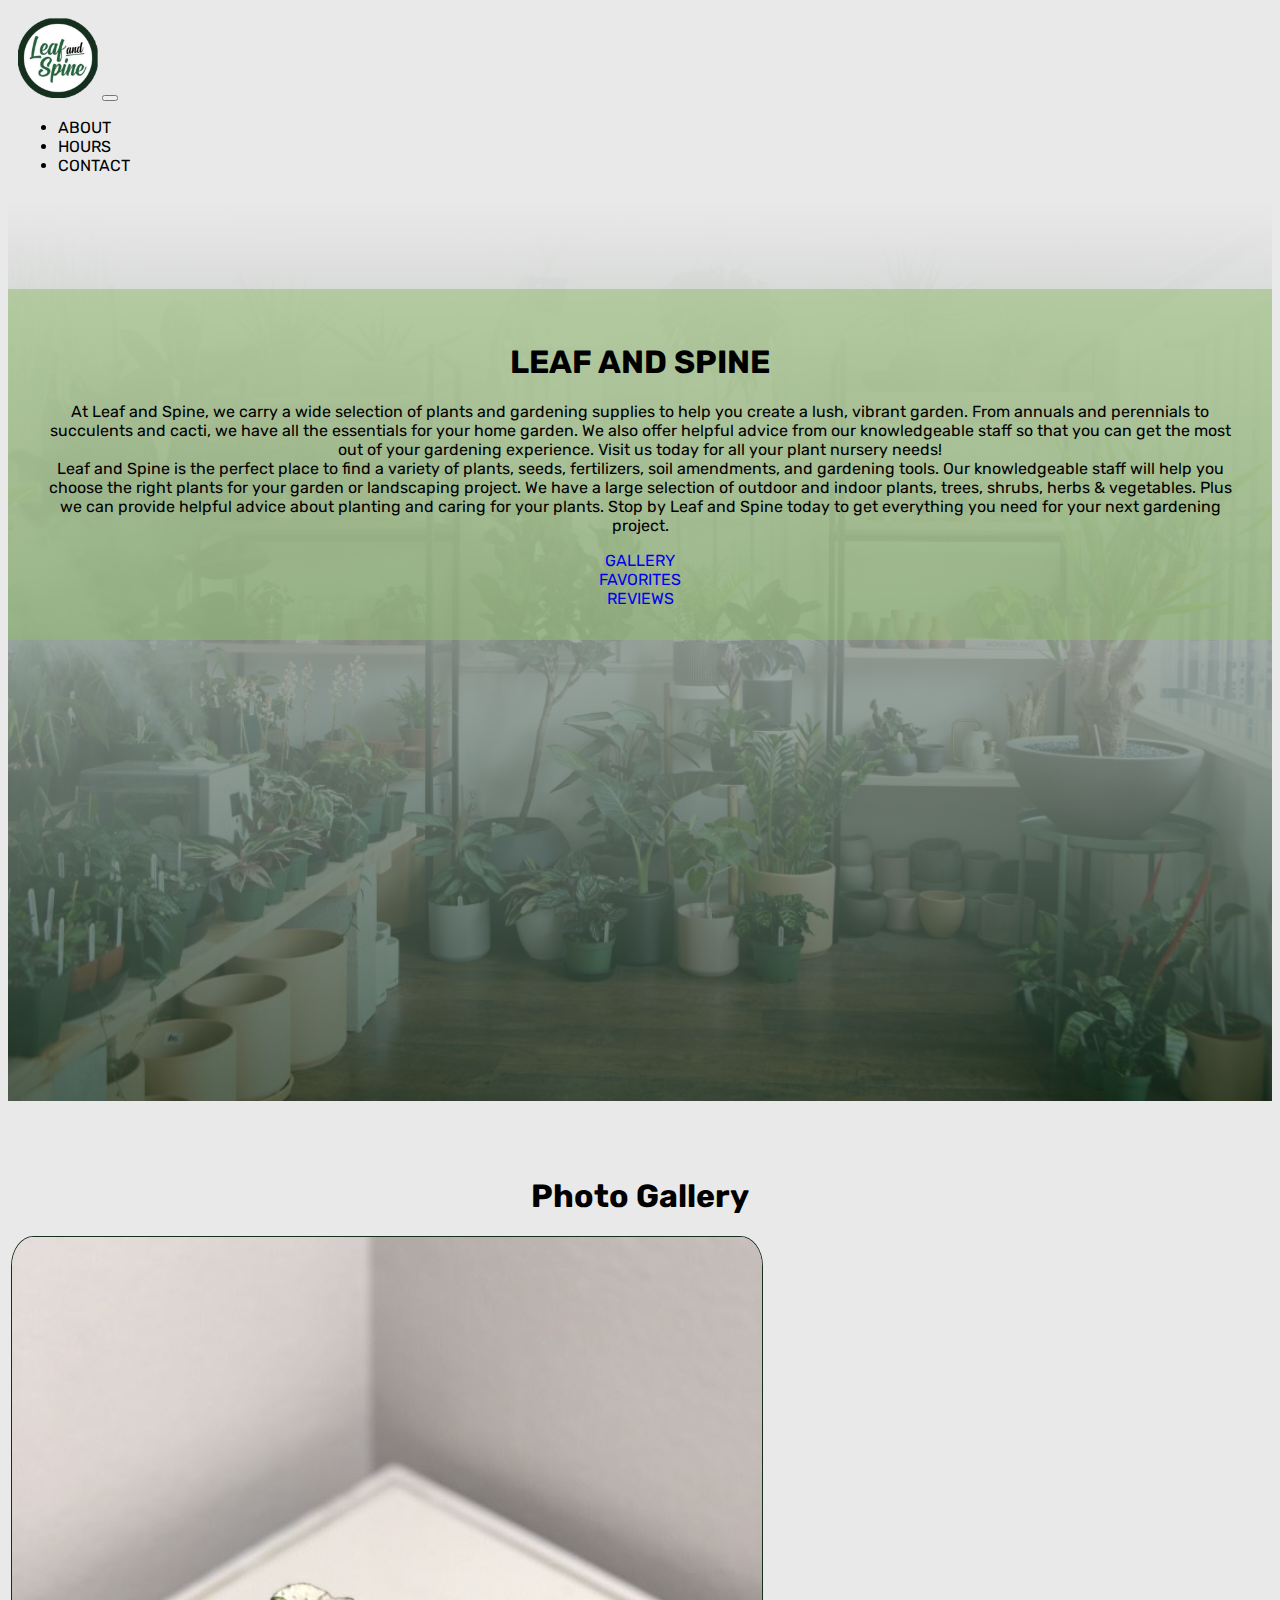
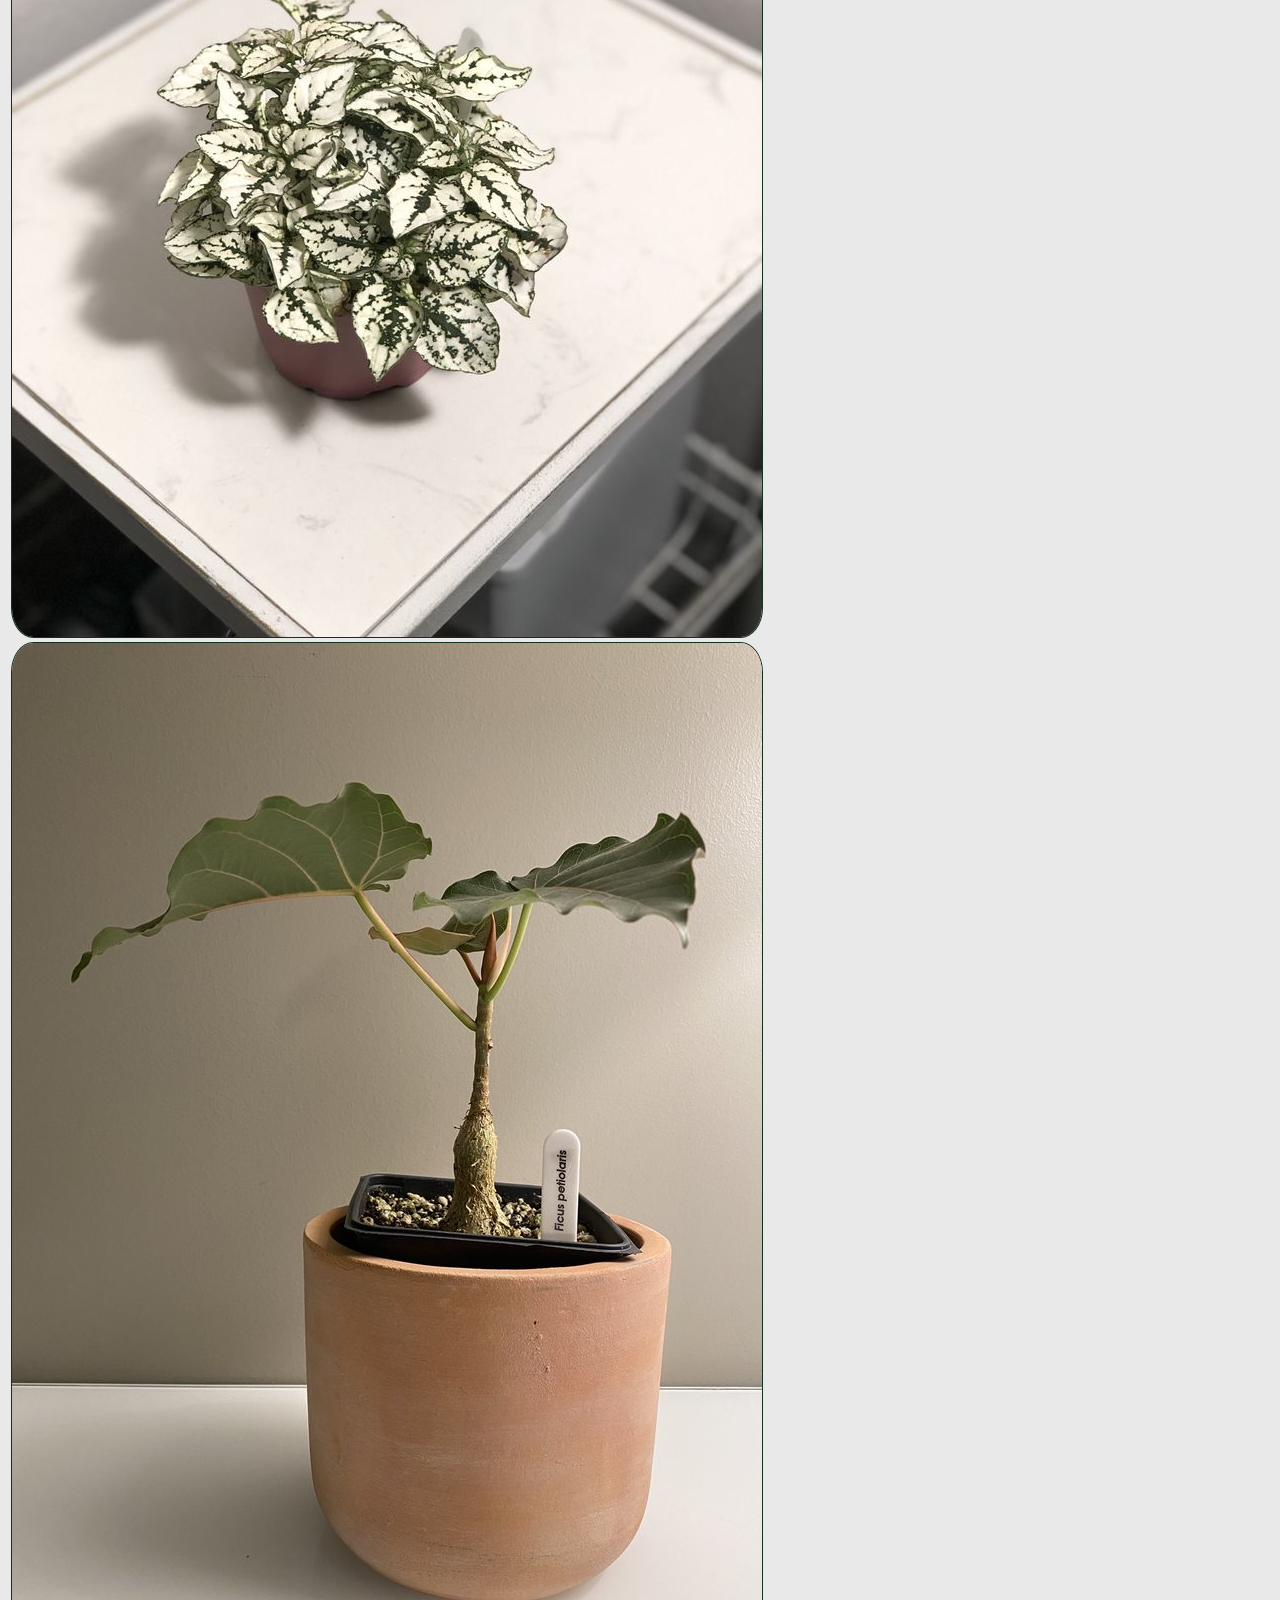
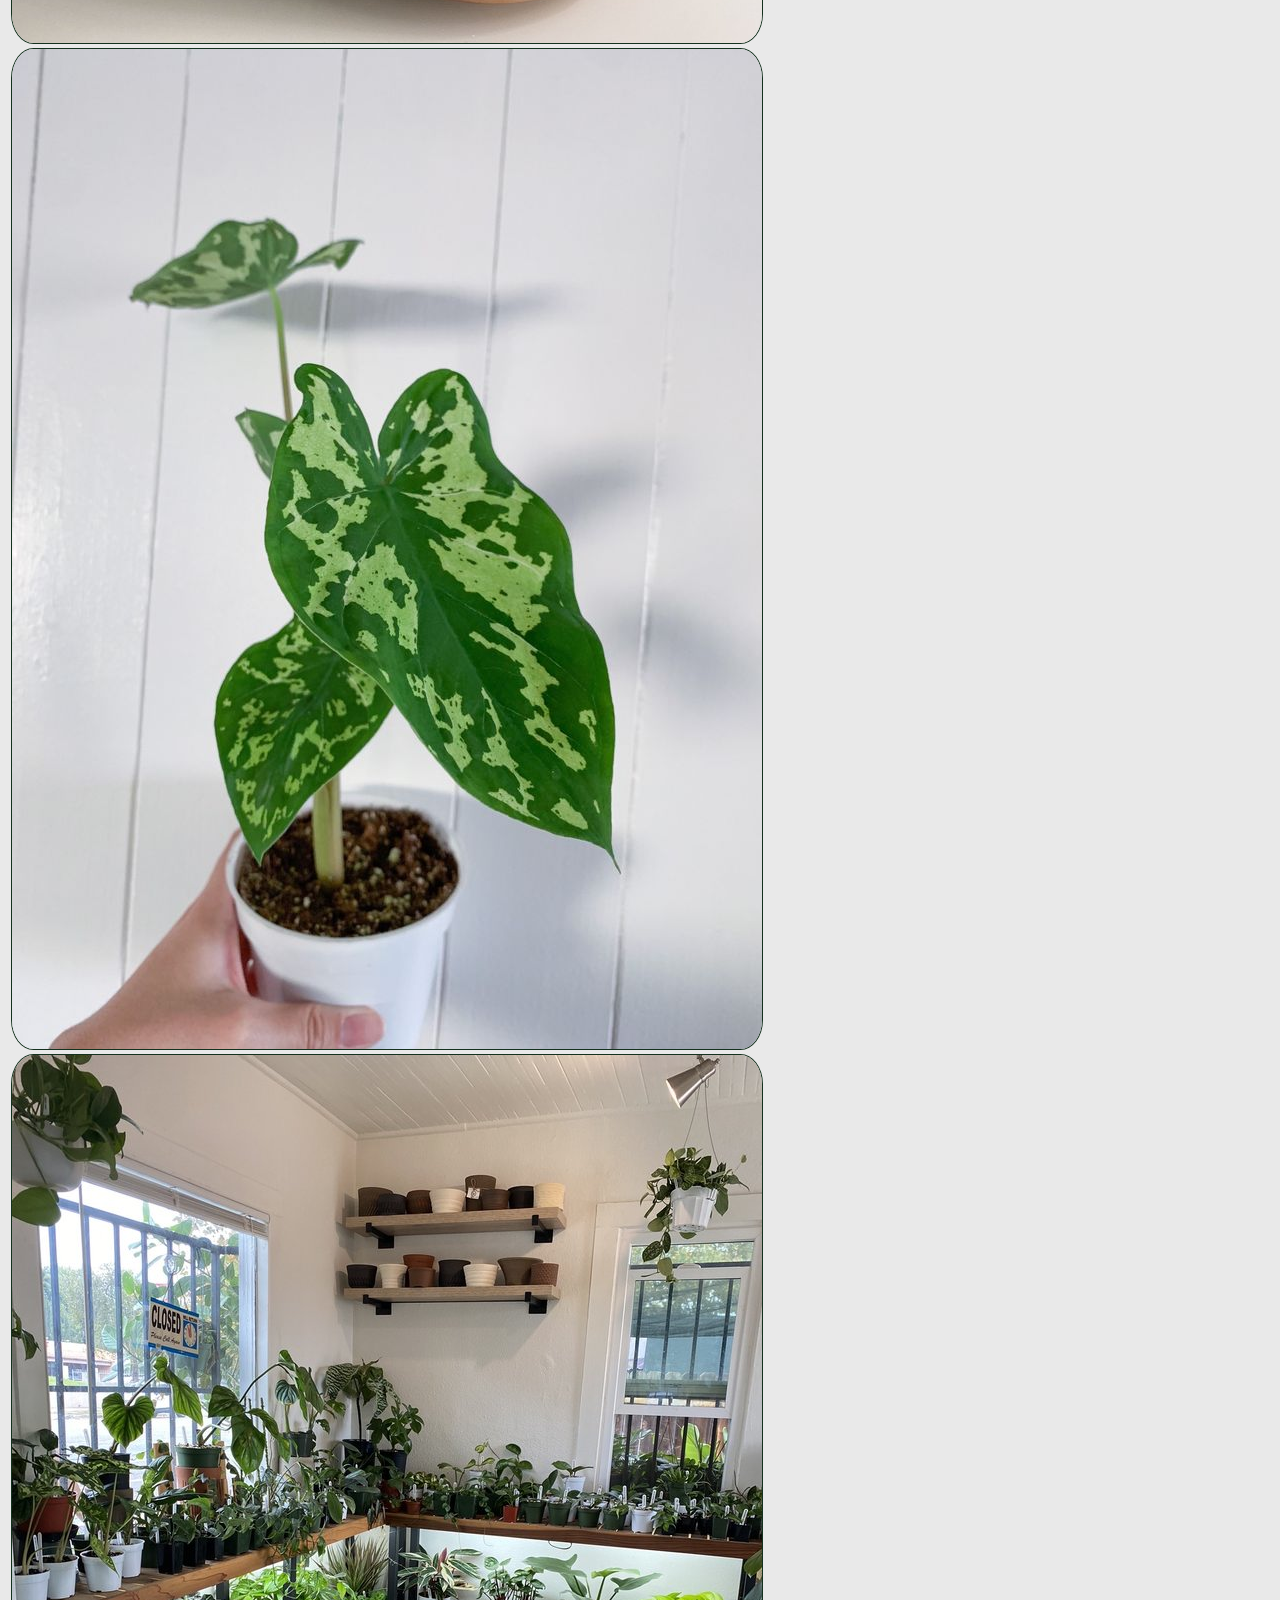
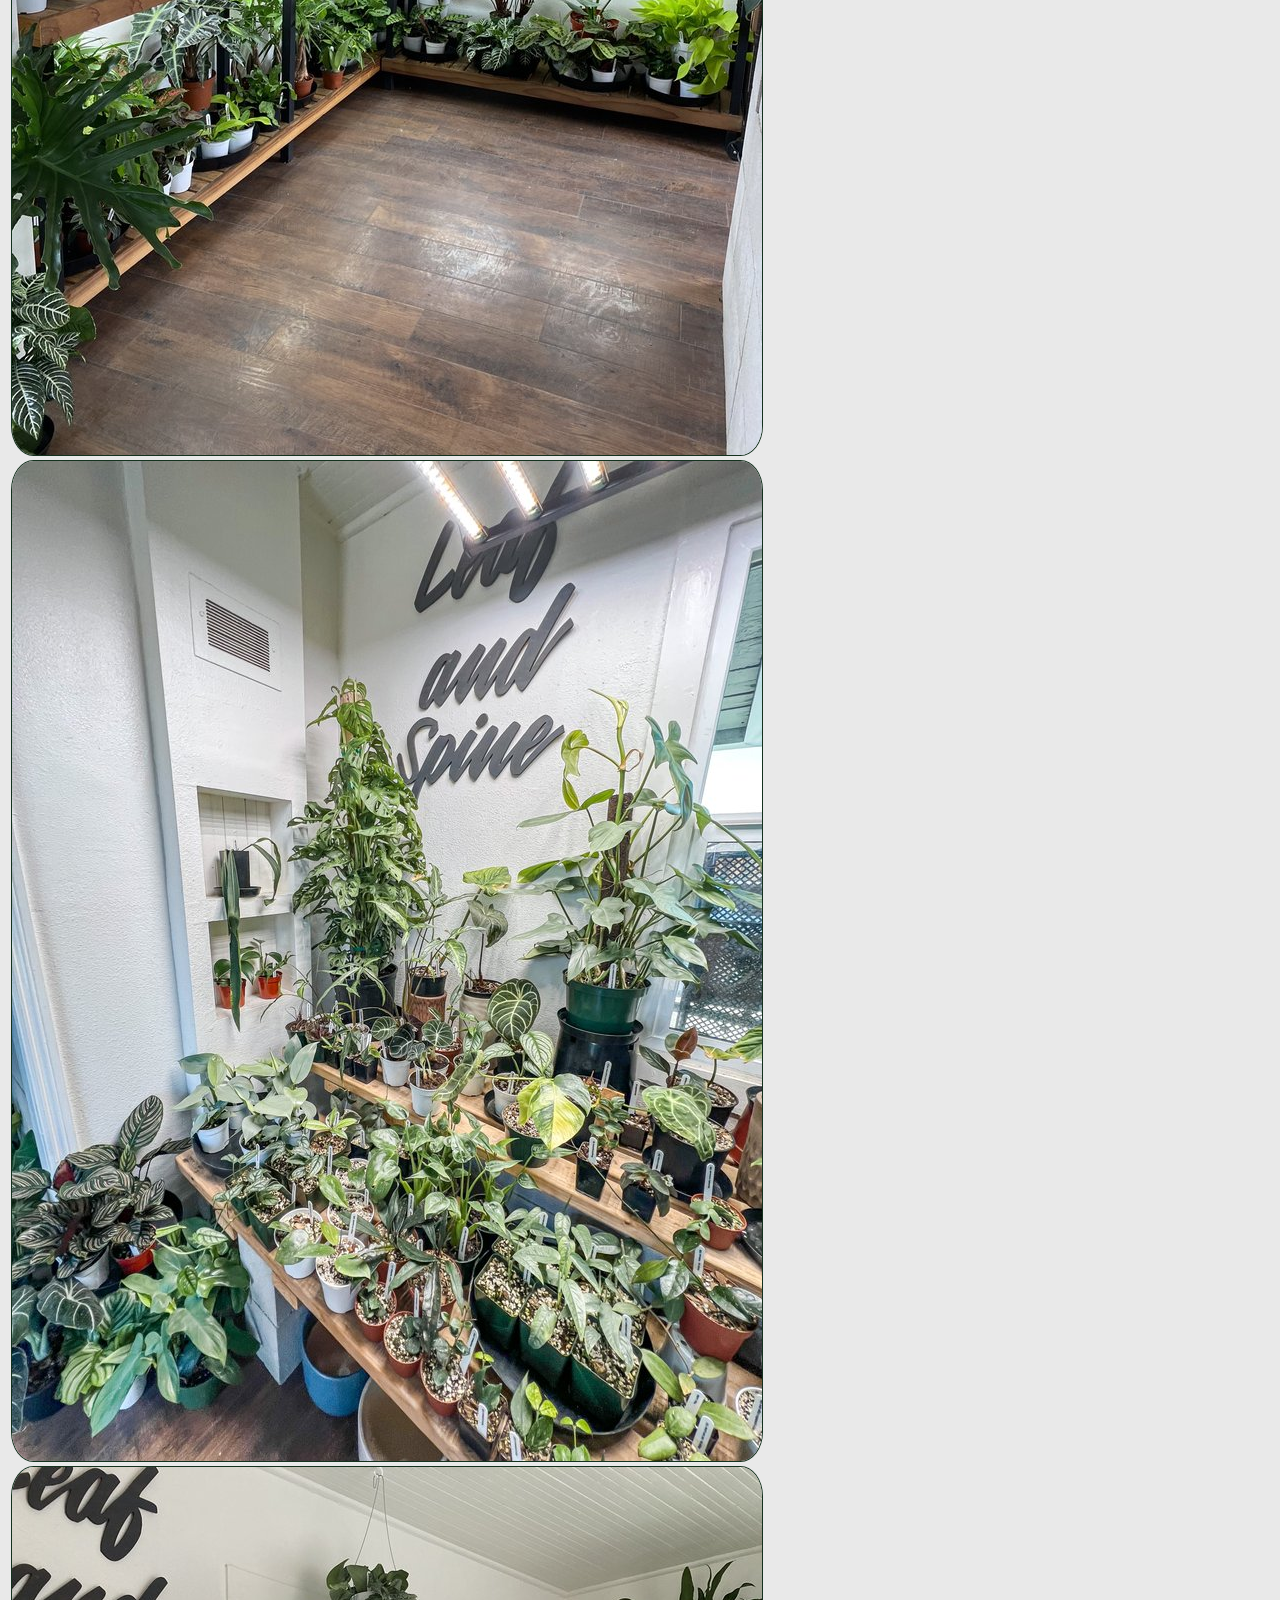
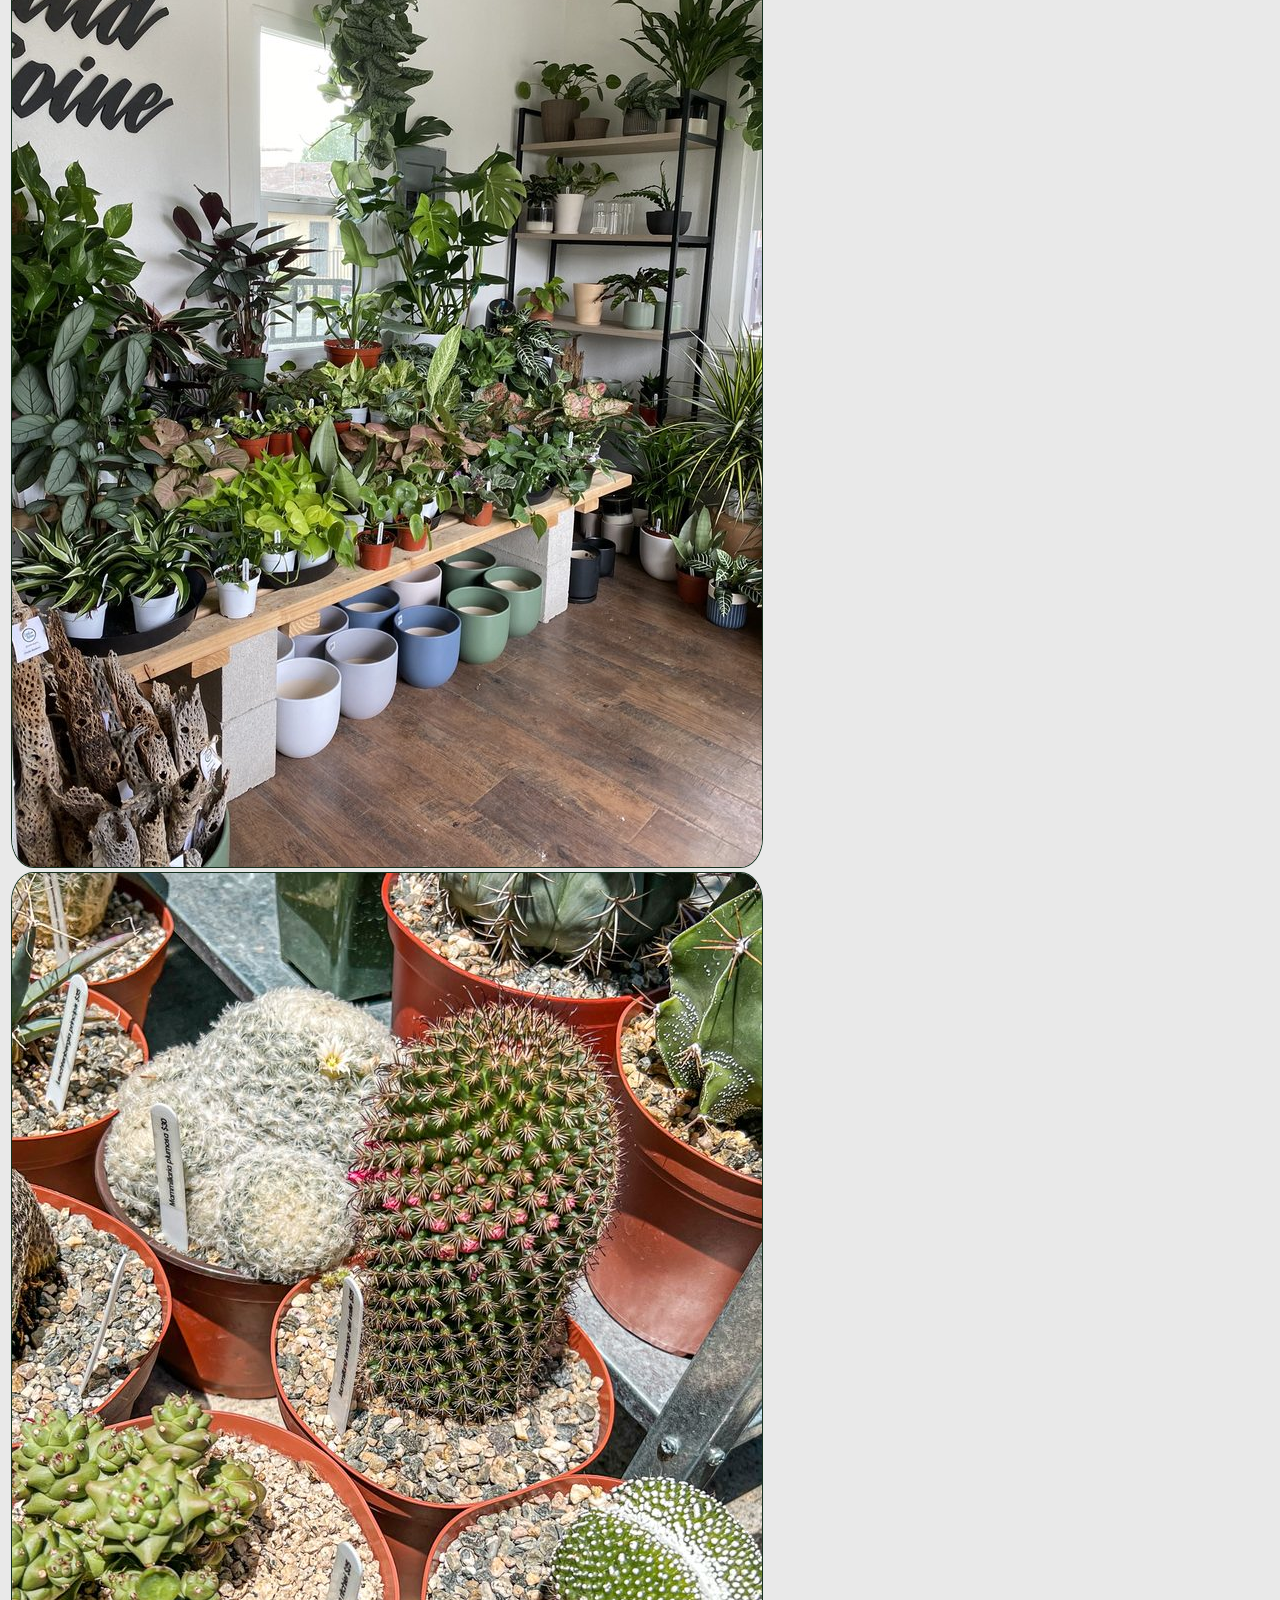
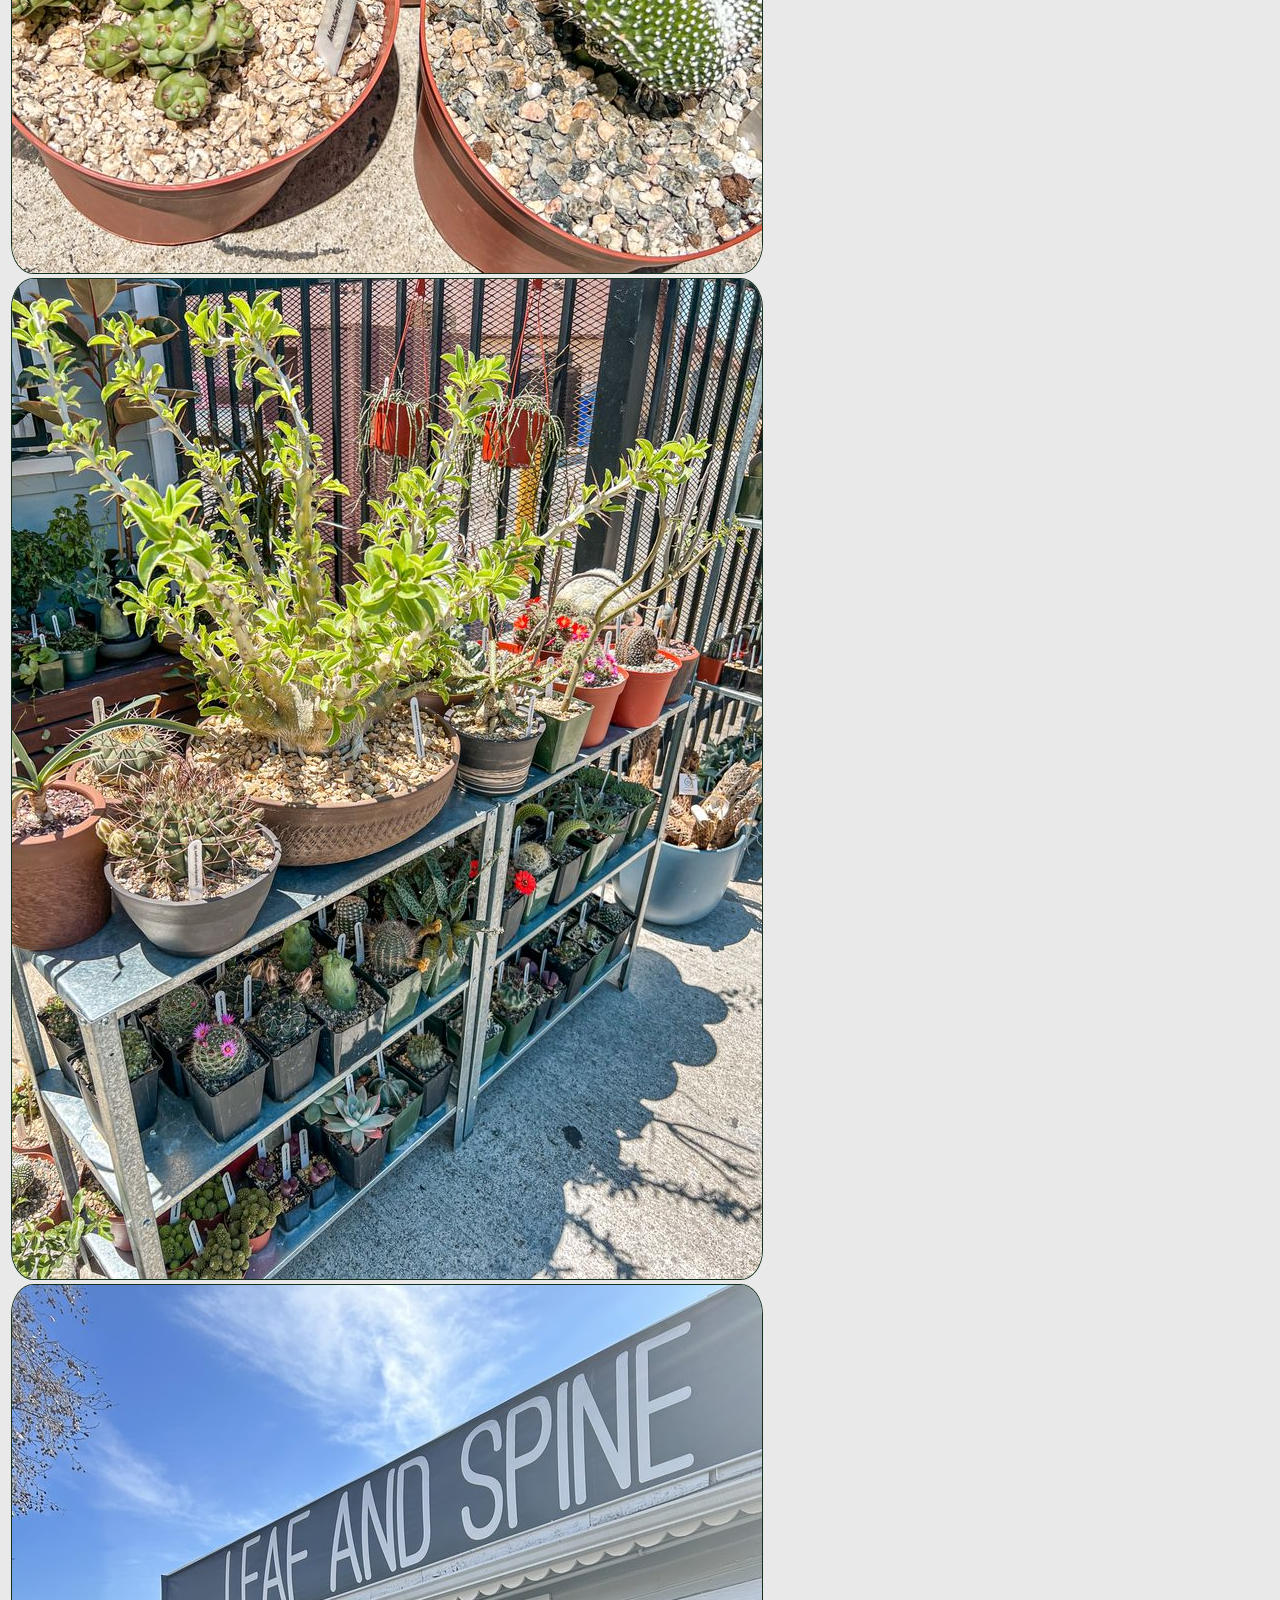
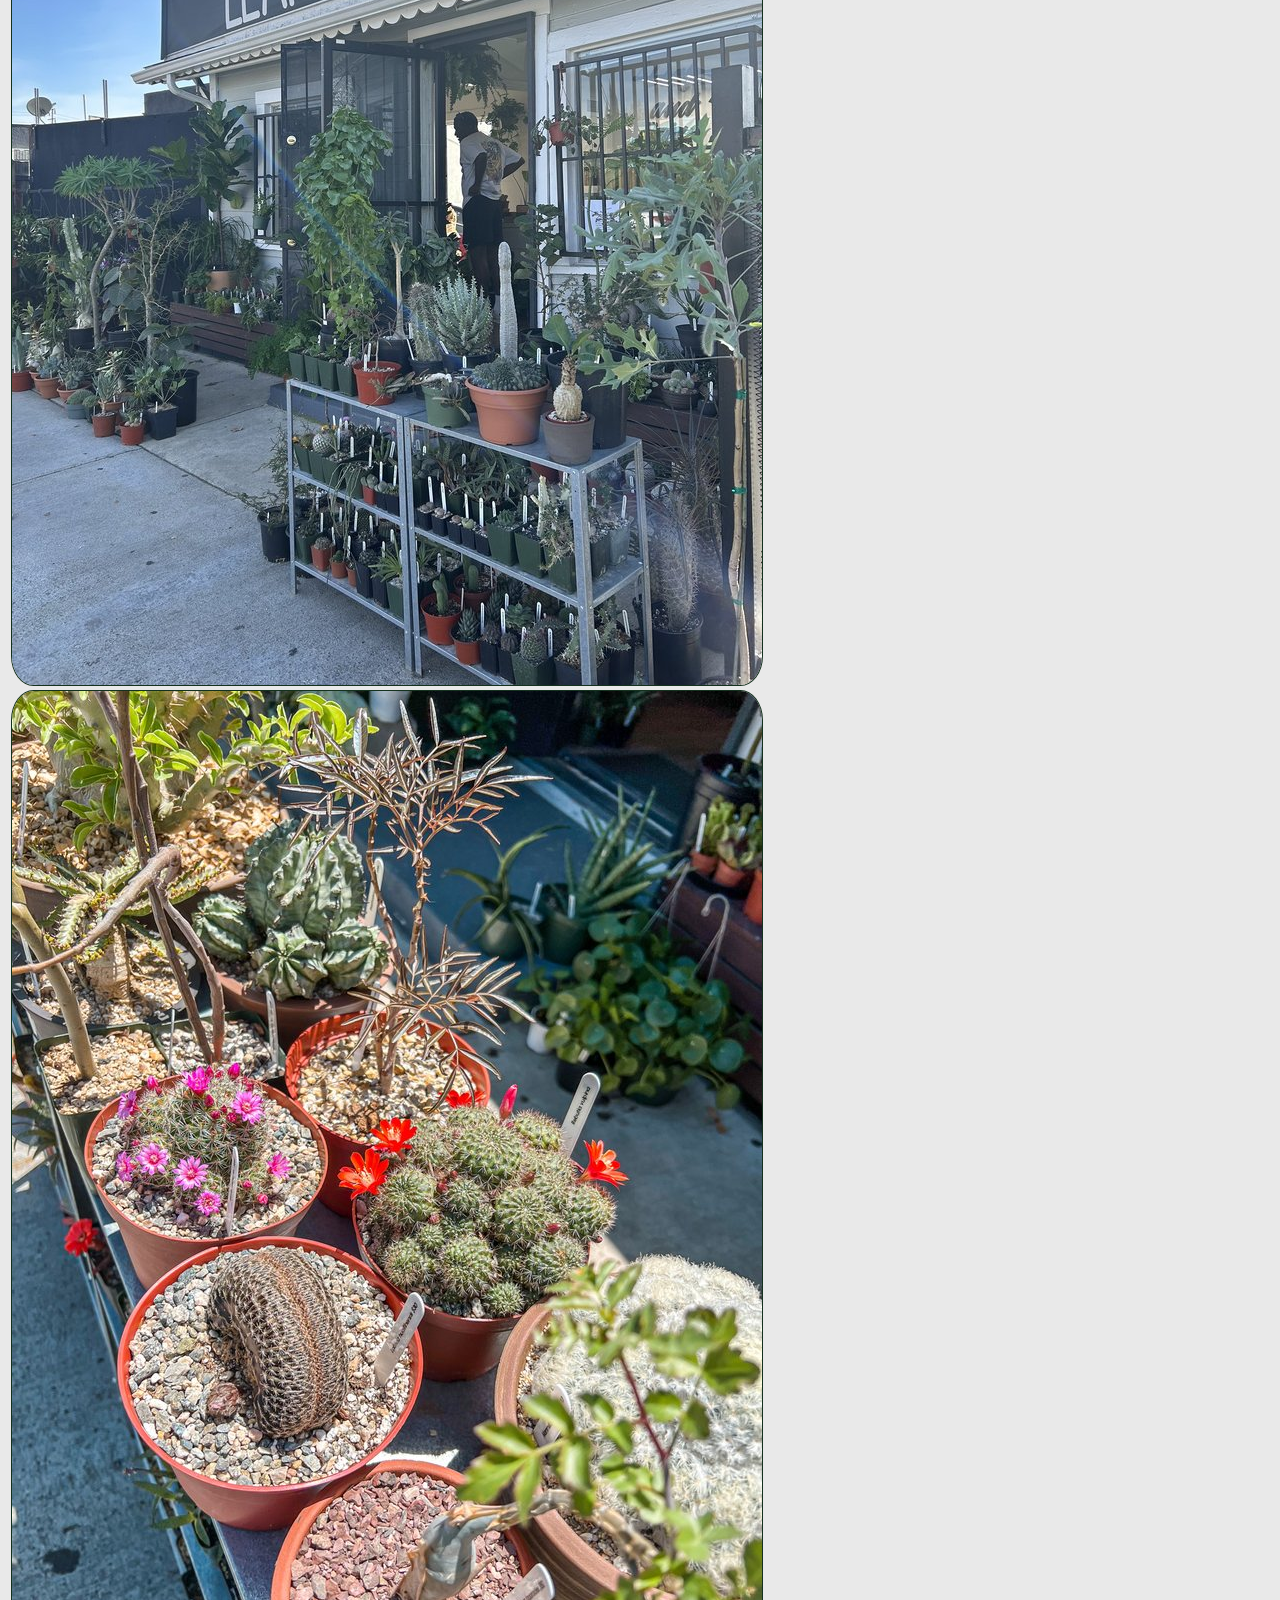
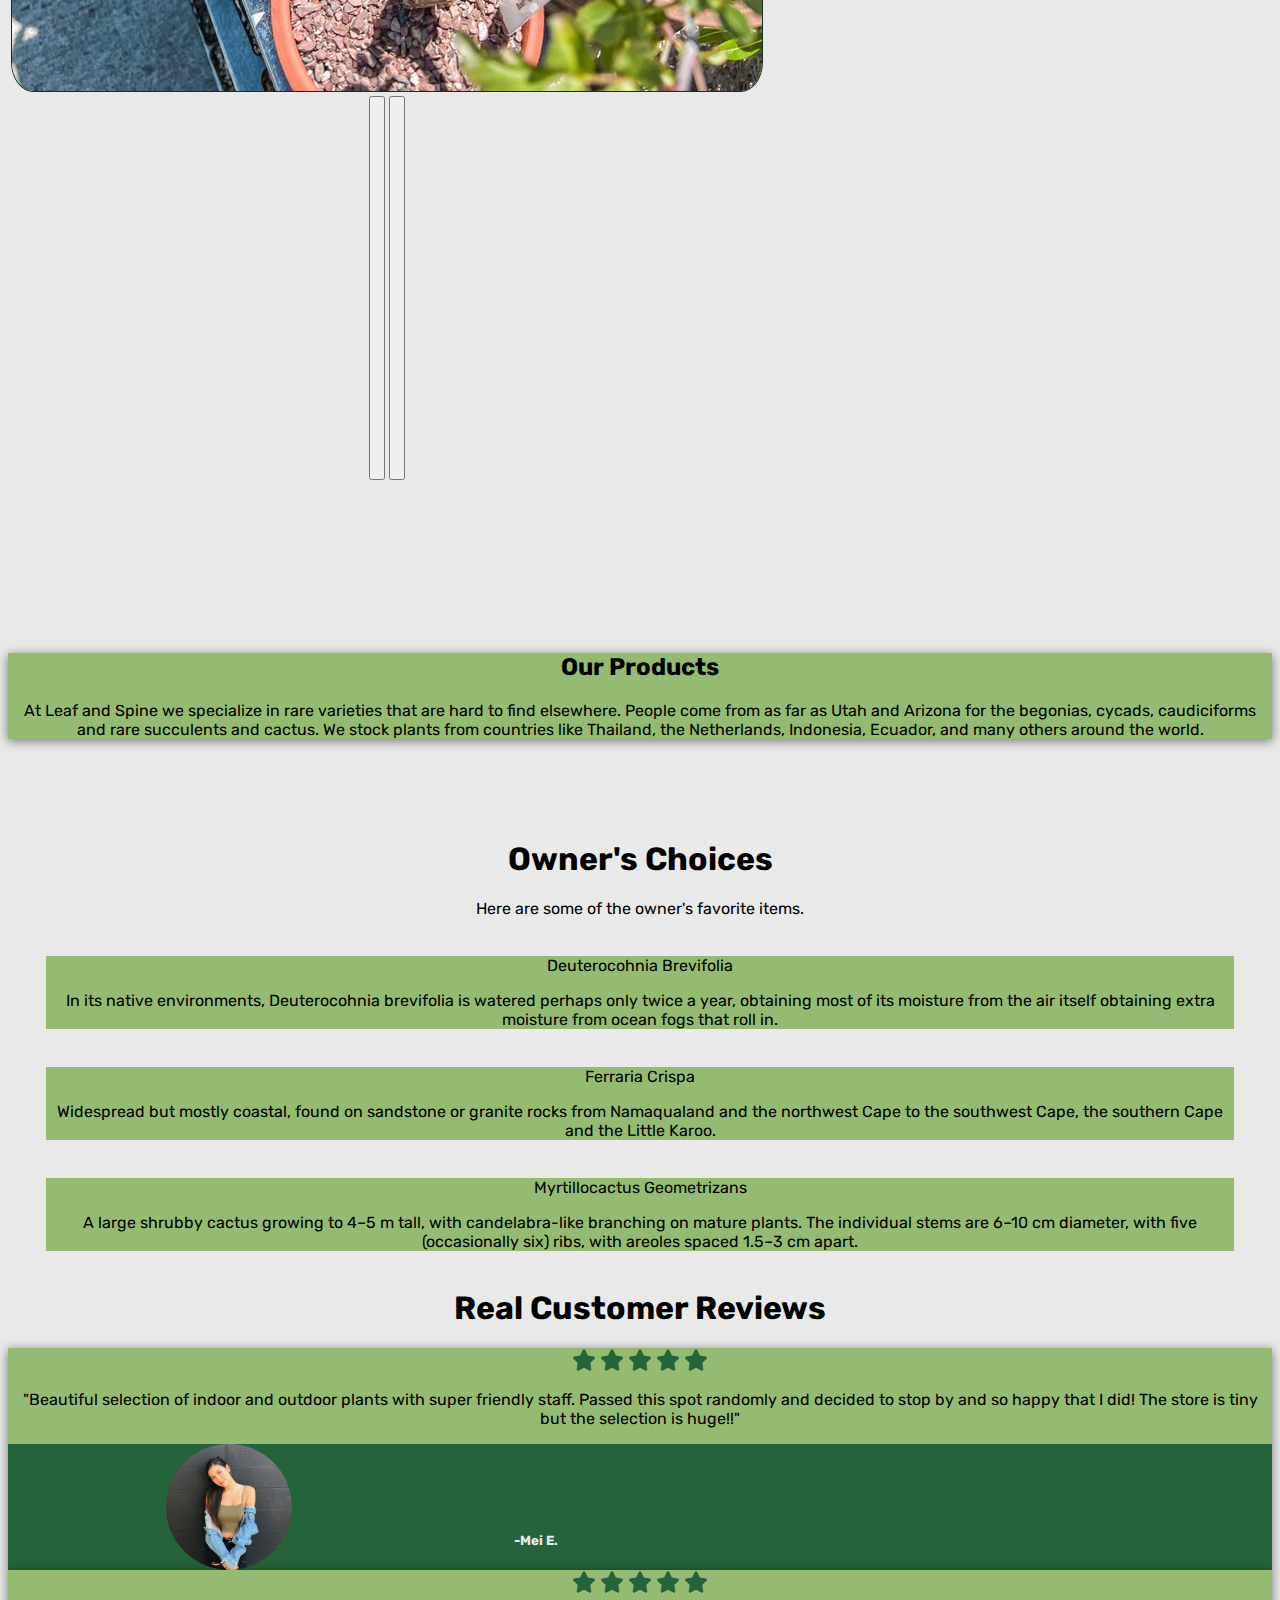
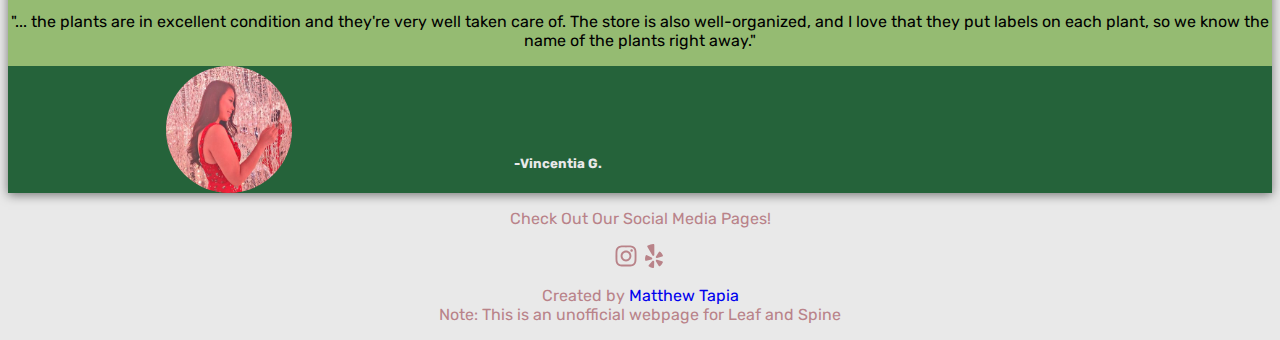
<file: index.html>
<!DOCTYPE html>
<html>
  <head>
    <title>Leaf and Spine - Home</title>
    <meta name="viewport" content="width=device-width, initial-scale=1">

    <link href="https://cdn.jsdelivr.net/npm/bootstrap@5.3.0-alpha3/dist/css/bootstrap.min.css" rel="stylesheet" integrity="sha384-KK94CHFLLe+nY2dmCWGMq91rCGa5gtU4mk92HdvYe+M/SXH301p5ILy+dN9+nJOZ" crossorigin="anonymous">

    <link rel="stylesheet" href="styles.css">

    <link rel="preconnect" href="https://fonts.googleapis.com">
    <link rel="preconnect" href="https://fonts.gstatic.com" crossorigin>
    <link href="https://fonts.googleapis.com/css2?family=Rubik:wght@400;500;600&display=swap" rel="stylesheet">

    <script src="https://code.jquery.com/jquery-3.6.0.min.js"></script>
    <script src="https://cdn.jsdelivr.net/npm/bootstrap@5.3.0-alpha3/dist/js/bootstrap.bundle.min.js" integrity="sha384-ENjdO4Dr2bkBIFxQpeoTz1HIcje39Wm4jDKdf19U8gI4ddQ3GYNS7NTKfAdVQSZe" crossorigin="anonymous"></script>  
    
  </head>
  <body>

    <!-- HEADER -->
    <header class="home-header">
      <nav class="navbar navbar-expand-lg navbar-light bg-light navbar-green">
        <div class="container-fluid">
          <a class="navbar-brand" href="index.html">
            <img src="Assets/LAS_Logo.png" alt="Logo" class="navbar-logo">
          </a>
          <button class="navbar-toggler" type="button" data-bs-toggle="collapse" data-bs-target="#navbarNav" aria-controls="navbarNav" aria-expanded="false" aria-label="Toggle navigation">
            <span class="navbar-toggler-icon"></span>
          </button>
          <div class="collapse navbar-collapse" id="navbarNav">
            <ul class="navbar-nav ms-auto"> 
              <li class="nav-item">
                <a class="nav-link" href="about.html">ABOUT</a>
              </li>
              <li class="nav-item">
                <a class="nav-link" href="hours.html">HOURS</a>
              </li>
              <li class="nav-item">
                <a class="nav-link" href="contact.html">CONTACT</a>
              </li>
            </ul>
          </div>   
        </div>
      </nav>

      
      
    </header>

    <div class="center-div">
      <main>

        <!-- WELCOME -->
        <section class="py-5 welcome-section">
          <div class="container welcome-body">
            <div class="card welcome-card">
              <h1 class="display-4">LEAF AND SPINE</h1>
              <p>At Leaf and Spine, we carry a wide selection of plants and gardening supplies to help you create a lush, vibrant garden. From annuals and perennials to succulents and cacti, we have all the essentials for your home garden. We also offer helpful advice from our knowledgeable staff so that you can get the most out of your gardening experience. Visit us today for all your plant nursery needs!
                <br>
                Leaf and Spine is the perfect place to find a variety of plants, seeds, fertilizers, soil amendments, and gardening tools. Our knowledgeable staff will help you choose the right plants for your garden or landscaping project. We have a large selection of outdoor and indoor plants, trees, shrubs, herbs & vegetables. Plus we can provide helpful advice about planting and caring for your plants. Stop by Leaf and Spine today to get everything you need for your next gardening project.
              </p>
              <div class="row">
                <div class="col">
                  <a href="#gallery-section" class="btn btn-outline-dark btn-lg">GALLERY</a>  
                </div>
                <div class="col">
                  <a href="#choice-section" class="btn btn-outline-dark btn-lg">FAVORITES</a>  
                </div>
                <div class="col">
                  <a href="#review-section" class="btn btn-outline-dark btn-lg">REVIEWS</a>  
                </div>
              </div>
            </div>    
          </div>
        </section>

        <!-- GALLERY -->
        <section id="gallery-section" class="gallery-section">
          <h1 class="display-4">Photo Gallery</h1>

          <div class="container py-5">
            <div class="row">
              <div class="col-md-8 carousel-col">
                <div id="myCarousel" class="carousel slide py-3 mx-auto" data-bs-ride="carousel">
                  <div class="carousel-inner">
                    <div class="carousel-item active">
                      <img src="Assets/LAS_Plant_1.jpeg" class="d-block w-100 flex-img carousel-img" alt="I1">
                  </div>
                    
                  <script>
                    const carousel = document.querySelector('.carousel');
                    const carouselInner = carousel.querySelector('.carousel-inner');
                  
                    var imageUrls = [
                      "Assets/LAS_Plant_2.jpeg",
                      "Assets/LAS_Plant_3.jpeg",
                      "Assets/LAS_Plant_4.jpeg",
                      "Assets/LAS_Plant_5.jpeg",
                      "Assets/LAS_Plant_6.jpeg",
                      "Assets/LAS_Plant_7.jpeg",
                      "Assets/LAS_Plant_8.jpeg",
                      "Assets/LAS_Plant_9.jpeg",
                      "Assets/LAS_Plant_10.jpeg",
                    ];
                  
                    // Load each image into the carousel
                    imageUrls.forEach((url, index) => {
                      // Create a new carousel item
                      const carouselItem = document.createElement('div');
                      carouselItem.classList.add('carousel-item');
                    
                      // Create a new image element
                      const img = document.createElement('img');
                      img.src = url;
                      img.classList.add('d-block', 'w-100', 'carousel-img', 'flex-img');
                      img.alt = 'Slide ' + index;
                    
                      // Add the image to the carousel item and the carousel item to the carousel
                      carouselItem.appendChild(img);
                  
                      carouselInner.appendChild(carouselItem);
                    });
                  </script>  
      
                  </div>
                  <button class="carousel-control-prev" type="button" data-bs-target="#myCarousel" data-bs-slide="prev">
                    <span class="carousel-control-prev-icon" aria-hidden="true"></span>
                  </button>
                  <button class="carousel-control-next" type="button" data-bs-target="#myCarousel" data-bs-slide="next">
                    <span class="carousel-control-next-icon" aria-hidden="true"></span>
                  </button>
                </div>
              </div>
              <div class="col-md-4 desc-col">
                <div class="card desc-card">
                  <div class="card-body">
                    <h2 class="pt-1">Our Products</h2>
                    <p class="desc-body p-3">At Leaf and Spine we specialize in rare varieties that are hard to find elsewhere. People come from as far as Utah and Arizona for the begonias, cycads, caudiciforms and rare succulents and cactus. We stock plants from countries like Thailand, the Netherlands, Indonesia, Ecuador, and many others around the world.</p>
                  </div>  
                </div>  
              </div>
            </div>
          </div>
        </section>

        <!-- OWNERS CHOICES -->
        <section id="choice-section"  class="py-5 choice-section">
          <div class="container">
            <h1 class="display-4">Owner's Choices</h1>
            <p class="lead">Here are some of the owner's favorite items.</p>

            <div class="row align-items-stretch">

              <div class="col my-2">
                <div class="card choice-card deuter">
                  <div class="card-body pt-5">
                    <p class="lead">Deuterocohnia Brevifolia</p>
                    <p>In its native environments, Deuterocohnia brevifolia is watered perhaps only twice a year, obtaining most of its moisture from the air itself obtaining extra moisture from ocean fogs that roll in.</p>
                  </div>
                </div>
              </div>

              <div class="col my-2">
                <div class="card choice-card ferraria">
                  <div class="card-body pt-5">
                    <p class="lead">Ferraria Crispa</p>
                    <p>Widespread but mostly coastal, found on sandstone or granite rocks from Namaqualand and the northwest Cape to the southwest Cape, the southern Cape and the Little Karoo.</p>
                  </div>
                </div>
              </div>

              <div class="col my-2">
                <div class="card choice-card geom">
                  <div class="card-body pt-5">
                    <p class="lead">Myrtillocactus Geometrizans</p>
                    <p>A large shrubby cactus growing to 4–5 m tall, with candelabra-like branching on mature plants. The individual stems are 6–10 cm diameter, with five (occasionally six) ribs, with areoles spaced 1.5–3 cm apart.</p>
                  </div>
                </div>
              </div>

            </div>
          </div>

        </section>

        <!-- REVIEW -->
        <section id="review-section" class="review-section py-5">
          <div class="container">
            <h1 class="display-4 section-title pb-3">Real Customer Reviews</h1>

            <div class="row">
              <div class="col-md-6 my-1">
                <div class="card review-card">
                  <div class="icons pt-4">
                    <svg xmlns="http://www.w3.org/2000/svg" viewBox="0 0 576 512" class="review-icon"><path d="M316.9 18C311.6 7 300.4 0 288.1 0s-23.4 7-28.8 18L195 150.3 51.4 171.5c-12 1.8-22 10.2-25.7 21.7s-.7 24.2 7.9 32.7L137.8 329 113.2 474.7c-2 12 3 24.2 12.9 31.3s23 8 33.8 2.3l128.3-68.5 128.3 68.5c10.8 5.7 23.9 4.9 33.8-2.3s14.9-19.3 12.9-31.3L438.5 329 542.7 225.9c8.6-8.5 11.7-21.2 7.9-32.7s-13.7-19.9-25.7-21.7L381.2 150.3 316.9 18z"/></svg>
                    <svg xmlns="http://www.w3.org/2000/svg" viewBox="0 0 576 512" class="review-icon"><path d="M316.9 18C311.6 7 300.4 0 288.1 0s-23.4 7-28.8 18L195 150.3 51.4 171.5c-12 1.8-22 10.2-25.7 21.7s-.7 24.2 7.9 32.7L137.8 329 113.2 474.7c-2 12 3 24.2 12.9 31.3s23 8 33.8 2.3l128.3-68.5 128.3 68.5c10.8 5.7 23.9 4.9 33.8-2.3s14.9-19.3 12.9-31.3L438.5 329 542.7 225.9c8.6-8.5 11.7-21.2 7.9-32.7s-13.7-19.9-25.7-21.7L381.2 150.3 316.9 18z"/></svg>
                    <svg xmlns="http://www.w3.org/2000/svg" viewBox="0 0 576 512" class="review-icon"><path d="M316.9 18C311.6 7 300.4 0 288.1 0s-23.4 7-28.8 18L195 150.3 51.4 171.5c-12 1.8-22 10.2-25.7 21.7s-.7 24.2 7.9 32.7L137.8 329 113.2 474.7c-2 12 3 24.2 12.9 31.3s23 8 33.8 2.3l128.3-68.5 128.3 68.5c10.8 5.7 23.9 4.9 33.8-2.3s14.9-19.3 12.9-31.3L438.5 329 542.7 225.9c8.6-8.5 11.7-21.2 7.9-32.7s-13.7-19.9-25.7-21.7L381.2 150.3 316.9 18z"/></svg>
                    <svg xmlns="http://www.w3.org/2000/svg" viewBox="0 0 576 512" class="review-icon"><path d="M316.9 18C311.6 7 300.4 0 288.1 0s-23.4 7-28.8 18L195 150.3 51.4 171.5c-12 1.8-22 10.2-25.7 21.7s-.7 24.2 7.9 32.7L137.8 329 113.2 474.7c-2 12 3 24.2 12.9 31.3s23 8 33.8 2.3l128.3-68.5 128.3 68.5c10.8 5.7 23.9 4.9 33.8-2.3s14.9-19.3 12.9-31.3L438.5 329 542.7 225.9c8.6-8.5 11.7-21.2 7.9-32.7s-13.7-19.9-25.7-21.7L381.2 150.3 316.9 18z"/></svg>
                    <svg xmlns="http://www.w3.org/2000/svg" viewBox="0 0 576 512" class="review-icon"><path d="M316.9 18C311.6 7 300.4 0 288.1 0s-23.4 7-28.8 18L195 150.3 51.4 171.5c-12 1.8-22 10.2-25.7 21.7s-.7 24.2 7.9 32.7L137.8 329 113.2 474.7c-2 12 3 24.2 12.9 31.3s23 8 33.8 2.3l128.3-68.5 128.3 68.5c10.8 5.7 23.9 4.9 33.8-2.3s14.9-19.3 12.9-31.3L438.5 329 542.7 225.9c8.6-8.5 11.7-21.2 7.9-32.7s-13.7-19.9-25.7-21.7L381.2 150.3 316.9 18z"/></svg>                  
                  </div>
                  <div class="card-body">
                    <p class="card-text">"Beautiful selection of indoor and outdoor plants with super friendly staff. Passed this spot randomly and decided to stop by and so happy that I did! The store is tiny but the selection is huge!!"</p>
                    <div class="card-footer review-footer">
                      <img src="Assets/LAS_Avatar_2.jpeg" class="avatar" alt="Avatar_1">
                      <h5 class="card-title reviewer-name mb-3">-Mei E.</h5>
                    </div>
                  </div>
                </div>
              </div>

              <div class="col-md-6 my-1">
                <div class="card review-card">
                  <div class="icons pt-4">
                    <svg xmlns="http://www.w3.org/2000/svg" viewBox="0 0 576 512" class="review-icon"><path d="M316.9 18C311.6 7 300.4 0 288.1 0s-23.4 7-28.8 18L195 150.3 51.4 171.5c-12 1.8-22 10.2-25.7 21.7s-.7 24.2 7.9 32.7L137.8 329 113.2 474.7c-2 12 3 24.2 12.9 31.3s23 8 33.8 2.3l128.3-68.5 128.3 68.5c10.8 5.7 23.9 4.9 33.8-2.3s14.9-19.3 12.9-31.3L438.5 329 542.7 225.9c8.6-8.5 11.7-21.2 7.9-32.7s-13.7-19.9-25.7-21.7L381.2 150.3 316.9 18z"/></svg>
                    <svg xmlns="http://www.w3.org/2000/svg" viewBox="0 0 576 512" class="review-icon"><path d="M316.9 18C311.6 7 300.4 0 288.1 0s-23.4 7-28.8 18L195 150.3 51.4 171.5c-12 1.8-22 10.2-25.7 21.7s-.7 24.2 7.9 32.7L137.8 329 113.2 474.7c-2 12 3 24.2 12.9 31.3s23 8 33.8 2.3l128.3-68.5 128.3 68.5c10.8 5.7 23.9 4.9 33.8-2.3s14.9-19.3 12.9-31.3L438.5 329 542.7 225.9c8.6-8.5 11.7-21.2 7.9-32.7s-13.7-19.9-25.7-21.7L381.2 150.3 316.9 18z"/></svg>
                    <svg xmlns="http://www.w3.org/2000/svg" viewBox="0 0 576 512" class="review-icon"><path d="M316.9 18C311.6 7 300.4 0 288.1 0s-23.4 7-28.8 18L195 150.3 51.4 171.5c-12 1.8-22 10.2-25.7 21.7s-.7 24.2 7.9 32.7L137.8 329 113.2 474.7c-2 12 3 24.2 12.9 31.3s23 8 33.8 2.3l128.3-68.5 128.3 68.5c10.8 5.7 23.9 4.9 33.8-2.3s14.9-19.3 12.9-31.3L438.5 329 542.7 225.9c8.6-8.5 11.7-21.2 7.9-32.7s-13.7-19.9-25.7-21.7L381.2 150.3 316.9 18z"/></svg>
                    <svg xmlns="http://www.w3.org/2000/svg" viewBox="0 0 576 512" class="review-icon"><path d="M316.9 18C311.6 7 300.4 0 288.1 0s-23.4 7-28.8 18L195 150.3 51.4 171.5c-12 1.8-22 10.2-25.7 21.7s-.7 24.2 7.9 32.7L137.8 329 113.2 474.7c-2 12 3 24.2 12.9 31.3s23 8 33.8 2.3l128.3-68.5 128.3 68.5c10.8 5.7 23.9 4.9 33.8-2.3s14.9-19.3 12.9-31.3L438.5 329 542.7 225.9c8.6-8.5 11.7-21.2 7.9-32.7s-13.7-19.9-25.7-21.7L381.2 150.3 316.9 18z"/></svg>
                    <svg xmlns="http://www.w3.org/2000/svg" viewBox="0 0 576 512" class="review-icon"><path d="M316.9 18C311.6 7 300.4 0 288.1 0s-23.4 7-28.8 18L195 150.3 51.4 171.5c-12 1.8-22 10.2-25.7 21.7s-.7 24.2 7.9 32.7L137.8 329 113.2 474.7c-2 12 3 24.2 12.9 31.3s23 8 33.8 2.3l128.3-68.5 128.3 68.5c10.8 5.7 23.9 4.9 33.8-2.3s14.9-19.3 12.9-31.3L438.5 329 542.7 225.9c8.6-8.5 11.7-21.2 7.9-32.7s-13.7-19.9-25.7-21.7L381.2 150.3 316.9 18z"/></svg>                  
                  </div>
                  <div class="card-body">
                    <p class="card-text">"... the plants are in excellent condition and they're very well taken care of. The store is also well-organized, and I love that they put labels on each plant, so we know the name of the plants right away."</p>
                    <div class="card-footer review-footer">
                      <img src="Assets/LAS_Avatar_1.jpeg" class="avatar" alt="Avatar_1">
                      <h5 class="card-title reviewer-name mb-3">-Vincentia G.</h5>
                    </div>
                  </div>
                </div>
              </div>

            </div>
          </div>
        </section>
        

      </main>

      <!-- FOOTER -->
      <footer class="py-3">

        <div class="container">
          <p>Check Out Our Social Media Pages!</p>
          <div class="icons">
            <a href="https://www.instagram.com/leafandspine/?hl=en" target="_blank">
              <svg xmlns="http://www.w3.org/2000/svg" viewBox="0 0 448 512" class="footer-icon"><path d="M224.1 141c-63.6 0-114.9 51.3-114.9 114.9s51.3 114.9 114.9 114.9S339 319.5 339 255.9 287.7 141 224.1 141zm0 189.6c-41.1 0-74.7-33.5-74.7-74.7s33.5-74.7 74.7-74.7 74.7 33.5 74.7 74.7-33.6 74.7-74.7 74.7zm146.4-194.3c0 14.9-12 26.8-26.8 26.8-14.9 0-26.8-12-26.8-26.8s12-26.8 26.8-26.8 26.8 12 26.8 26.8zm76.1 27.2c-1.7-35.9-9.9-67.7-36.2-93.9-26.2-26.2-58-34.4-93.9-36.2-37-2.1-147.9-2.1-184.9 0-35.8 1.7-67.6 9.9-93.9 36.1s-34.4 58-36.2 93.9c-2.1 37-2.1 147.9 0 184.9 1.7 35.9 9.9 67.7 36.2 93.9s58 34.4 93.9 36.2c37 2.1 147.9 2.1 184.9 0 35.9-1.7 67.7-9.9 93.9-36.2 26.2-26.2 34.4-58 36.2-93.9 2.1-37 2.1-147.8 0-184.8zM398.8 388c-7.8 19.6-22.9 34.7-42.6 42.6-29.5 11.7-99.5 9-132.1 9s-102.7 2.6-132.1-9c-19.6-7.8-34.7-22.9-42.6-42.6-11.7-29.5-9-99.5-9-132.1s-2.6-102.7 9-132.1c7.8-19.6 22.9-34.7 42.6-42.6 29.5-11.7 99.5-9 132.1-9s102.7-2.6 132.1 9c19.6 7.8 34.7 22.9 42.6 42.6 11.7 29.5 9 99.5 9 132.1s2.7 102.7-9 132.1z"/></svg>
            </a>
            <a href="https://www.yelp.com/biz/leaf-and-spine-los-angeles" target="_blank">
              <svg xmlns="http://www.w3.org/2000/svg" viewBox="0 0 384 512" class="footer-icon"><path d="M42.9 240.32l99.62 48.61c19.2 9.4 16.2 37.51-4.5 42.71L30.5 358.45a22.79 22.79 0 0 1-28.21-19.6 197.16 197.16 0 0 1 9-85.32 22.8 22.8 0 0 1 31.61-13.21zm44 239.25a199.45 199.45 0 0 0 79.42 32.11A22.78 22.78 0 0 0 192.94 490l3.9-110.82c.7-21.3-25.5-31.91-39.81-16.1l-74.21 82.4a22.82 22.82 0 0 0 4.09 34.09zm145.34-109.92l58.81 94a22.93 22.93 0 0 0 34 5.5 198.36 198.36 0 0 0 52.71-67.61A23 23 0 0 0 364.17 370l-105.42-34.26c-20.31-6.5-37.81 15.8-26.51 33.91zm148.33-132.23a197.44 197.44 0 0 0-50.41-69.31 22.85 22.85 0 0 0-34 4.4l-62 91.92c-11.9 17.7 4.7 40.61 25.2 34.71L366 268.63a23 23 0 0 0 14.61-31.21zM62.11 30.18a22.86 22.86 0 0 0-9.9 32l104.12 180.44c11.7 20.2 42.61 11.9 42.61-11.4V22.88a22.67 22.67 0 0 0-24.5-22.8 320.37 320.37 0 0 0-112.33 30.1z"/></svg>
            </a>
          </div>
          <p>Created by <a href="https://github.com/Matthew-Tapia" target="_blank">Matthew Tapia</a><br>Note: This is an unofficial webpage for Leaf and Spine</p>
        </div>
      </footer>
    </div>


    <script src="app.js"></script>
    
  </body>
</html>
</file>
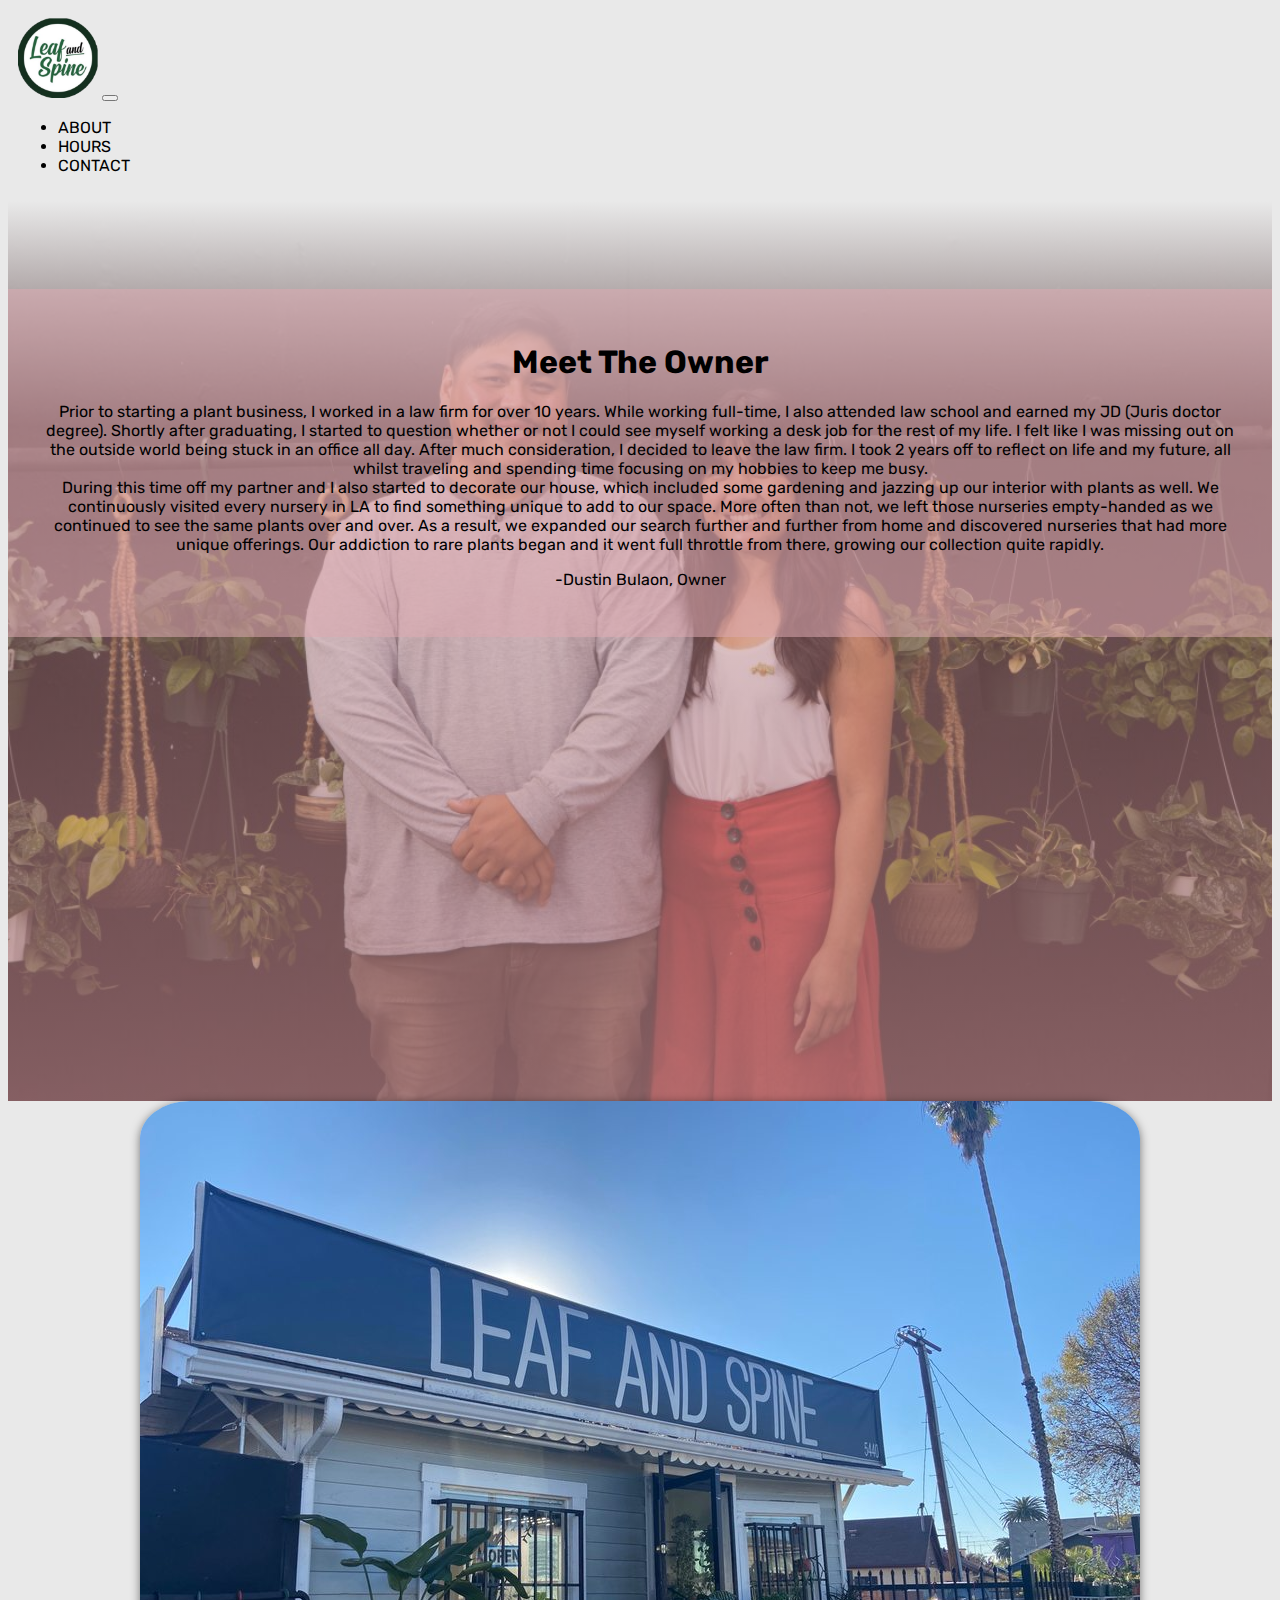
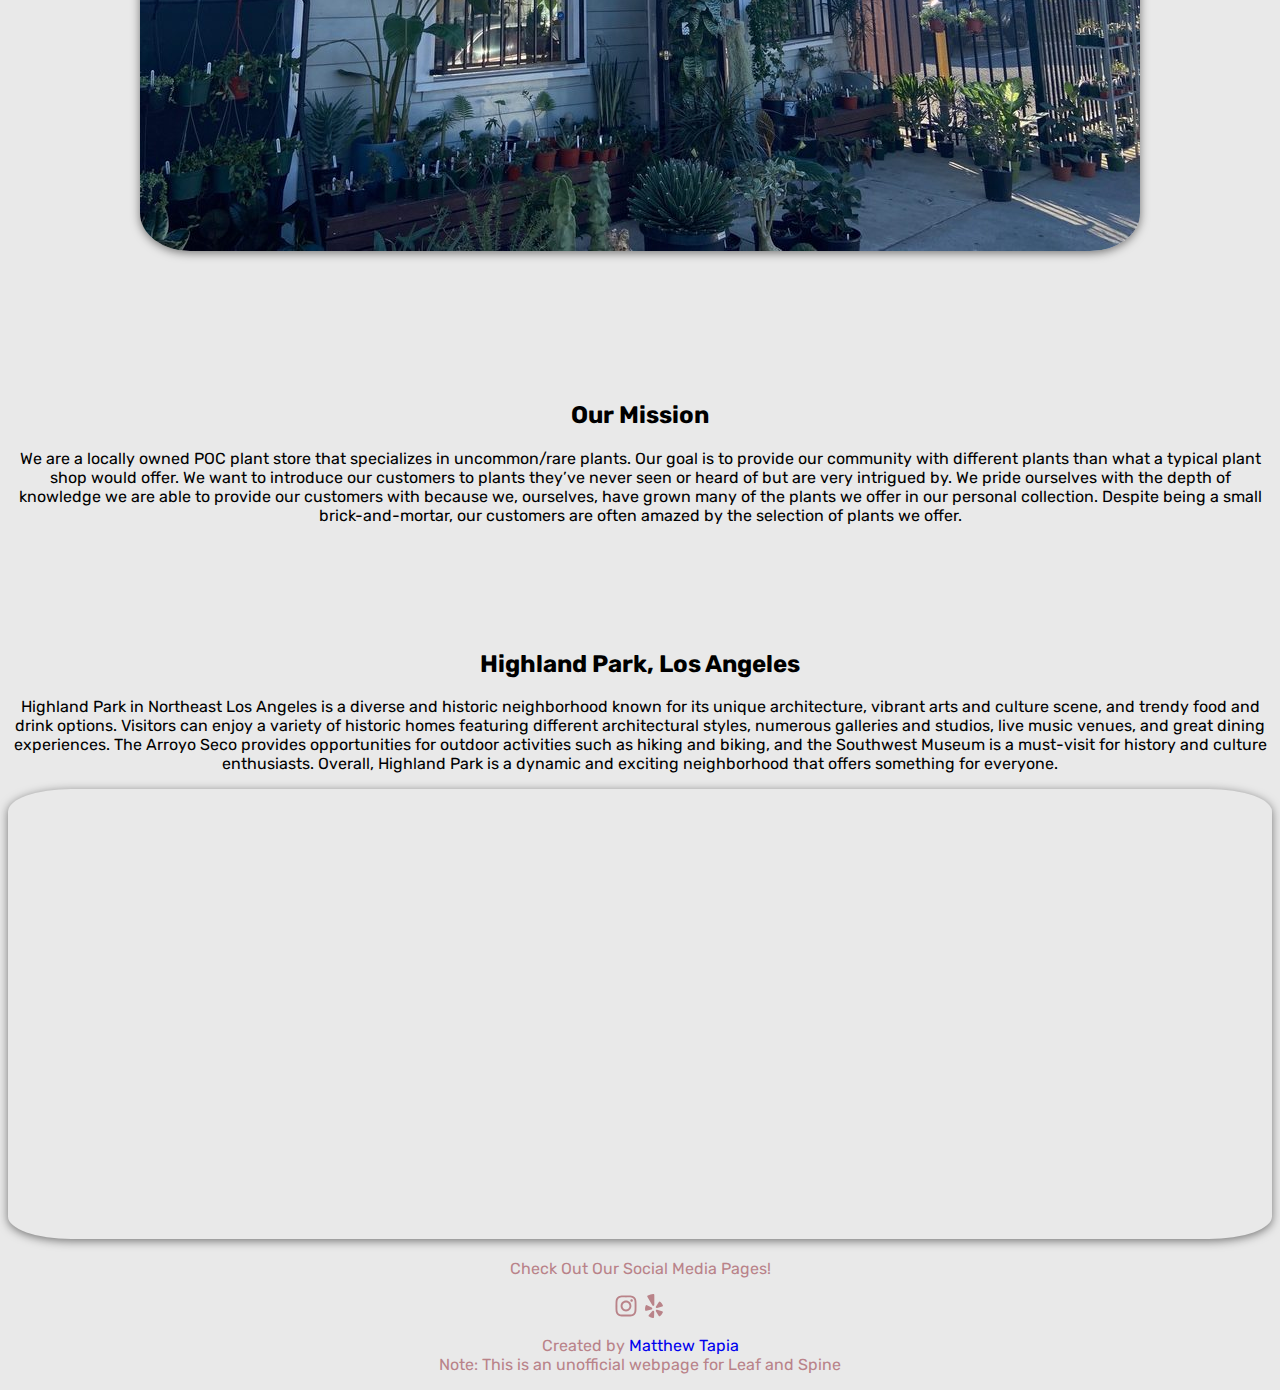
<file: about.html>
<!DOCTYPE html>
<html>
  <head>
    <title>Leaf and Spine - About</title>
    <meta name="viewport" content="width=device-width, initial-scale=1">

    <link href="https://cdn.jsdelivr.net/npm/bootstrap@5.3.0-alpha3/dist/css/bootstrap.min.css" rel="stylesheet" integrity="sha384-KK94CHFLLe+nY2dmCWGMq91rCGa5gtU4mk92HdvYe+M/SXH301p5ILy+dN9+nJOZ" crossorigin="anonymous">

    <link rel="stylesheet" href="styles.css">

    <link rel="preconnect" href="https://fonts.googleapis.com">
    <link rel="preconnect" href="https://fonts.gstatic.com" crossorigin>
    <link href="https://fonts.googleapis.com/css2?family=Rubik:wght@400;500;600&display=swap" rel="stylesheet">

    <script src="https://ajax.googleapis.com/ajax/libs/jquery/3.6.4/jquery.min.js"></script>
    
  </head>
  <body>

    <!-- HEADER -->
    <header class="about-header">
      <nav class="navbar navbar-expand-lg navbar-light bg-light navbar-pink">
        <div class="container-fluid">
          <a class="navbar-brand" href="index.html">
            <img src="Assets/LAS_Logo.png" alt="Logo" class="navbar-logo">
          </a>
          <button class="navbar-toggler" type="button" data-bs-toggle="collapse" data-bs-target="#navbarNav" aria-controls="navbarNav" aria-expanded="false" aria-label="Toggle navigation">
            <span class="navbar-toggler-icon"></span>
          </button>
          <div class="collapse navbar-collapse" id="navbarNav">
            <ul class="navbar-nav ms-auto"> 
              <li class="nav-item">
                <a class="nav-link" href="about.html">ABOUT</a>
              </li>
              <li class="nav-item">
                <a class="nav-link" href="hours.html">HOURS</a>
              </li>
              <li class="nav-item">
                <a class="nav-link" href="contact.html">CONTACT</a>
              </li>
            </ul>
          </div>   
        </div>
      </nav>

      
      
    </header>

    <div class="center-div">
      <main>

        <!-- OWNER -->
        <section class="py-5 about-title-section">
            <div class="container about-body">
                <div class="card about-card">
                    <h1 class="display-4">Meet The Owner</h1>
                    <p>
                      Prior to starting a plant business, I worked in a law firm for over 10 years. While working full-time, I also attended law school and earned my JD (Juris doctor degree). Shortly after graduating, I started to question whether or not I could see myself working a desk job for the rest of my life. I felt like I was missing out on the outside world being stuck in an office all day. After much consideration, I decided to leave the law firm. I took 2 years off to reflect on life and my future, all whilst traveling and spending time focusing on my hobbies to keep me busy.
                      <br>
                      During this time off my partner and I also started to decorate our house, which included some gardening and jazzing up our interior with plants as well. We continuously visited every nursery in LA to find something unique to add to our space. More often than not, we left those nurseries empty-handed as we continued to see the same plants over and over. As a result, we expanded our search further and further from home and discovered nurseries that had more unique offerings. Our addiction to rare plants began and it went full throttle from there, growing our collection quite rapidly.
                    </p>    
                    <p class="lead">-Dustin Bulaon, Owner</p>
                    </div>
             </div>
        </section>

        <!-- MISSION -->
        <section class="py-5 about-mission-section">
            <div class="container">
                <div class="row">
                  <div class="col-md-6 mission-image-col">
                    <img src="Assets/LAS_Store_Front.jpeg" alt="Store-Front" class="img-fluid mission-img">
                  </div>
                  <div class="col-md-6 mission-text-col">
                    <h2>Our Mission</h2>
                    <p>We are a locally owned POC plant store that specializes in uncommon/rare plants. Our goal is to provide our community with different plants than what a typical plant shop would offer. We want to introduce our customers to plants they’ve never seen or heard of but are very intrigued by. We pride ourselves with the depth of knowledge we are able to provide our customers with because we, ourselves, have grown many of the plants we offer in our personal collection. Despite being a small brick-and-mortar, our customers are often amazed by the selection of plants we offer.</p>
                  </div>
                </div>
            </div>
        </section>

        <!-- LOCATION -->
        <section class="py-5 about-location-section">
            <div class="container">
                <div class="row">
                  
                  <div class="col-md-6 location-text-col">
                    <h2>Highland Park, Los Angeles</h2>
                    <p>Highland Park in Northeast Los Angeles is a diverse and historic neighborhood known for its unique architecture, vibrant arts and culture scene, and trendy food and drink options. Visitors can enjoy a variety of historic homes featuring different architectural styles, numerous galleries and studios, live music venues, and great dining experiences. The Arroyo Seco provides opportunities for outdoor activities such as hiking and biking, and the Southwest Museum is a must-visit for history and culture enthusiasts. Overall, Highland Park is a dynamic and exciting neighborhood that offers something for everyone.</p>
                  </div>

                  <div class="col-md-6 location-image-col">
                    <iframe  class="map-embed" src="https://www.google.com/maps/embed?pb=!1m18!1m12!1m3!1d3303.046245732163!2d-118.20037258478324!3d34.119565780587706!2m3!1f0!2f0!3f0!3m2!1i1024!2i768!4f13.1!3m3!1m2!1s0x80c2c5495950149d%3A0x202a6aca1fa83eaf!2sLeaf%20and%20Spine%20LLC!5e0!3m2!1sen!2sus!4v1682128601570!5m2!1sen!2sus" width="600" height="450" style="border:0;" allowfullscreen="" loading="lazy" referrerpolicy="no-referrer-when-downgrade"></iframe>
                  </div>
                </div>
            </div>
        </section>
      </main>

      



      <!-- FOOTER -->
      <footer class="py-3">

        <div class="container">
          <p>Check Out Our Social Media Pages!</p>
          <div class="icons">
            <a href="https://www.instagram.com/leafandspine/?hl=en" target="_blank">
              <svg xmlns="http://www.w3.org/2000/svg" viewBox="0 0 448 512" class="footer-icon"><path d="M224.1 141c-63.6 0-114.9 51.3-114.9 114.9s51.3 114.9 114.9 114.9S339 319.5 339 255.9 287.7 141 224.1 141zm0 189.6c-41.1 0-74.7-33.5-74.7-74.7s33.5-74.7 74.7-74.7 74.7 33.5 74.7 74.7-33.6 74.7-74.7 74.7zm146.4-194.3c0 14.9-12 26.8-26.8 26.8-14.9 0-26.8-12-26.8-26.8s12-26.8 26.8-26.8 26.8 12 26.8 26.8zm76.1 27.2c-1.7-35.9-9.9-67.7-36.2-93.9-26.2-26.2-58-34.4-93.9-36.2-37-2.1-147.9-2.1-184.9 0-35.8 1.7-67.6 9.9-93.9 36.1s-34.4 58-36.2 93.9c-2.1 37-2.1 147.9 0 184.9 1.7 35.9 9.9 67.7 36.2 93.9s58 34.4 93.9 36.2c37 2.1 147.9 2.1 184.9 0 35.9-1.7 67.7-9.9 93.9-36.2 26.2-26.2 34.4-58 36.2-93.9 2.1-37 2.1-147.8 0-184.8zM398.8 388c-7.8 19.6-22.9 34.7-42.6 42.6-29.5 11.7-99.5 9-132.1 9s-102.7 2.6-132.1-9c-19.6-7.8-34.7-22.9-42.6-42.6-11.7-29.5-9-99.5-9-132.1s-2.6-102.7 9-132.1c7.8-19.6 22.9-34.7 42.6-42.6 29.5-11.7 99.5-9 132.1-9s102.7-2.6 132.1 9c19.6 7.8 34.7 22.9 42.6 42.6 11.7 29.5 9 99.5 9 132.1s2.7 102.7-9 132.1z"/></svg>
            </a>
            <a href="https://www.yelp.com/biz/leaf-and-spine-los-angeles" target="_blank">
              <svg xmlns="http://www.w3.org/2000/svg" viewBox="0 0 384 512" class="footer-icon"><path d="M42.9 240.32l99.62 48.61c19.2 9.4 16.2 37.51-4.5 42.71L30.5 358.45a22.79 22.79 0 0 1-28.21-19.6 197.16 197.16 0 0 1 9-85.32 22.8 22.8 0 0 1 31.61-13.21zm44 239.25a199.45 199.45 0 0 0 79.42 32.11A22.78 22.78 0 0 0 192.94 490l3.9-110.82c.7-21.3-25.5-31.91-39.81-16.1l-74.21 82.4a22.82 22.82 0 0 0 4.09 34.09zm145.34-109.92l58.81 94a22.93 22.93 0 0 0 34 5.5 198.36 198.36 0 0 0 52.71-67.61A23 23 0 0 0 364.17 370l-105.42-34.26c-20.31-6.5-37.81 15.8-26.51 33.91zm148.33-132.23a197.44 197.44 0 0 0-50.41-69.31 22.85 22.85 0 0 0-34 4.4l-62 91.92c-11.9 17.7 4.7 40.61 25.2 34.71L366 268.63a23 23 0 0 0 14.61-31.21zM62.11 30.18a22.86 22.86 0 0 0-9.9 32l104.12 180.44c11.7 20.2 42.61 11.9 42.61-11.4V22.88a22.67 22.67 0 0 0-24.5-22.8 320.37 320.37 0 0 0-112.33 30.1z"/></svg>
            </a>
          </div>
          <p>Created by <a href="https://github.com/Matthew-Tapia" target="_blank">Matthew Tapia</a><br>Note: This is an unofficial webpage for Leaf and Spine</p>
        </div>
      </footer>
    </div>


    <script src="app.js"></script>
    <script src="https://cdn.jsdelivr.net/npm/bootstrap@5.3.0-alpha3/dist/js/bootstrap.bundle.min.js" integrity="sha384-ENjdO4Dr2bkBIFxQpeoTz1HIcje39Wm4jDKdf19U8gI4ddQ3GYNS7NTKfAdVQSZe" crossorigin="anonymous"></script>  
    
  </body>
</html>
</file>
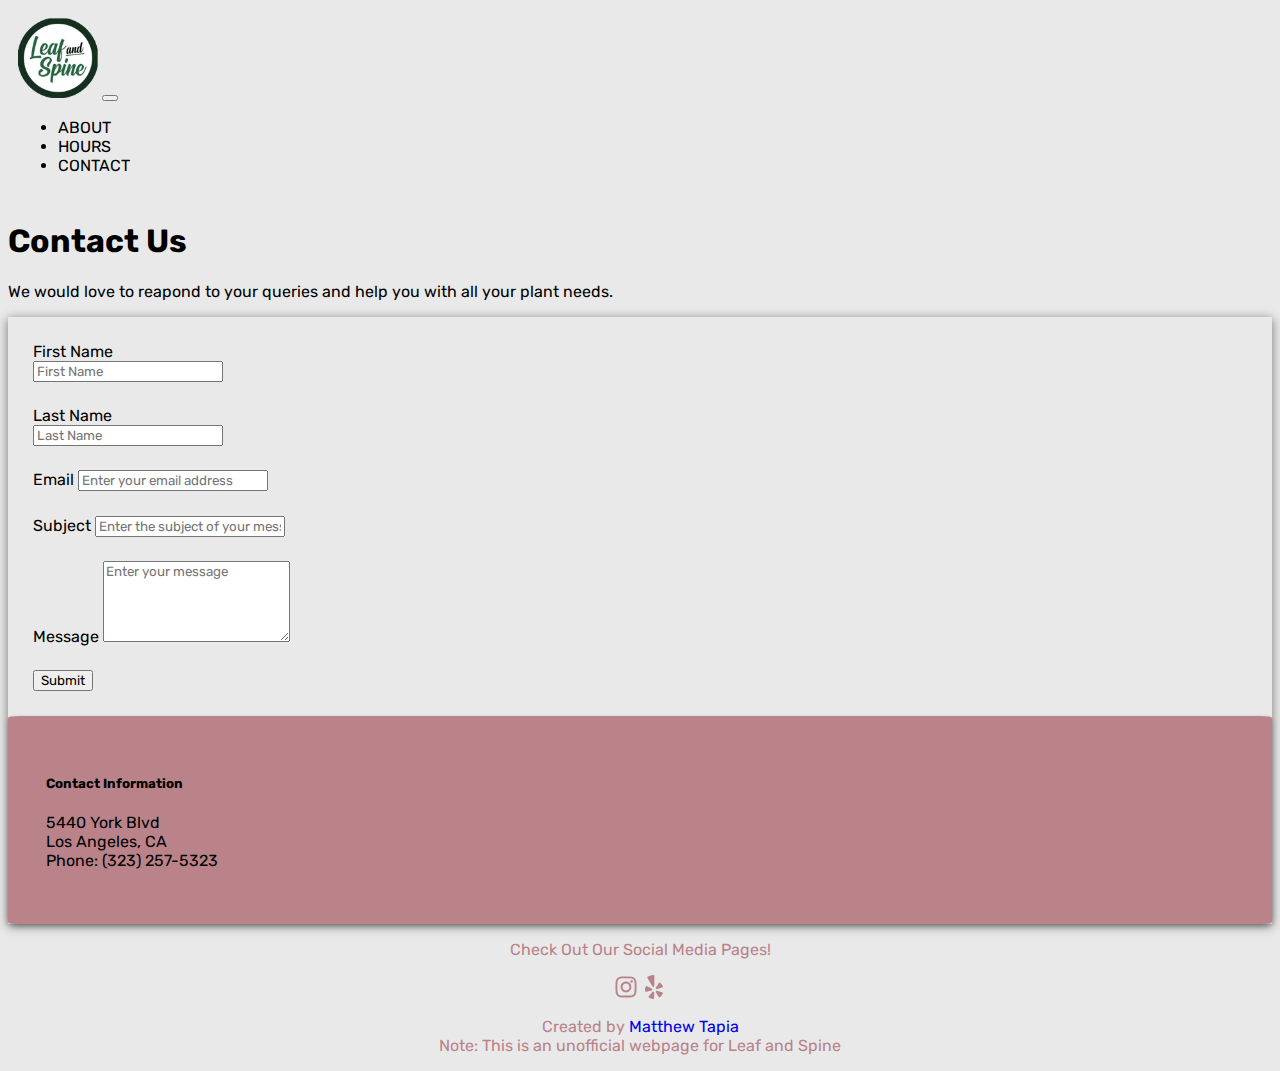
<file: contact.html>
<!DOCTYPE html>
<html>
  <head>
    <title>Leaf and Spine - Contact</title>
    <meta name="viewport" content="width=device-width, initial-scale=1">

    <link href="https://cdn.jsdelivr.net/npm/bootstrap@5.3.0-alpha3/dist/css/bootstrap.min.css" rel="stylesheet" integrity="sha384-KK94CHFLLe+nY2dmCWGMq91rCGa5gtU4mk92HdvYe+M/SXH301p5ILy+dN9+nJOZ" crossorigin="anonymous">

    <link rel="stylesheet" href="styles.css">

    <link rel="preconnect" href="https://fonts.googleapis.com">
    <link rel="preconnect" href="https://fonts.gstatic.com" crossorigin>
    <link href="https://fonts.googleapis.com/css2?family=Rubik:wght@400;500;600&display=swap" rel="stylesheet">

    <script src="https://ajax.googleapis.com/ajax/libs/jquery/3.6.4/jquery.min.js"></script> 
    
  </head>
  <body>

    <!-- HEADER -->
    <header class="contact-header">
      <nav class="navbar navbar-expand-lg navbar-light bg-light navbar-pink">
        <div class="container-fluid">
          <a class="navbar-brand" href="index.html">
            <img src="Assets/LAS_Logo.png" alt="Logo" class="navbar-logo">
          </a>
          <button class="navbar-toggler" type="button" data-bs-toggle="collapse" data-bs-target="#navbarNav" aria-controls="navbarNav" aria-expanded="false" aria-label="Toggle navigation">
            <span class="navbar-toggler-icon"></span>
          </button>
          <div class="collapse navbar-collapse" id="navbarNav">
            <ul class="navbar-nav ms-auto"> 
              <li class="nav-item">
                <a class="nav-link" href="about.html">ABOUT</a>
              </li>
              <li class="nav-item">
                <a class="nav-link" href="hours.html">HOURS</a>
              </li>
              <li class="nav-item">
                <a class="nav-link" href="contact.html">CONTACT</a>
              </li>
            </ul>
          </div>   
        </div>
      </nav>

      
      
    </header>

    
      <main>

        <!-- TITLE -->
        <section class="py-5 contact-title-section">
            <div class="container contact-title">
                <h1>Contact Us</h1>    
                <p>We would love to reapond to your queries and help you with all your plant needs.</p>
            </div>
        </section>

        <!-- CONTACT FORM -->
        <section class="contact-form-section">
            <div class="container">
                <div class="card contact-card">
                    <div class="card-body contact-card-body">
                      
                        
                        <div class="contact-form">
                          <form class = "contact-form">
                            <div class="form-group contact-form-group row">
                                <label for="inputFirstName" class="col-sm-1 col-form-label">First Name</label>
                                <div class="col-sm-5">
                                  <input type="text" class="form-control" id="inputFirstName" placeholder="First Name" required>
                                </div>
                                <label for="inputLastName" class="col-sm-1 col-form-label">Last Name</label>
                                <div class="col-sm-5">
                                  <input type="text" class="form-control" id="inputLastName" placeholder="Last Name" required>
                                </div>
                            </div>
                            <div class="form-group contact-form-group">
                              <label for="emailInput">Email</label>
                              <input type="email" class="form-control" id="emailInput" placeholder="Enter your email address" required>
                            </div>
                            <div class="form-group contact-form-group">
                              <label for="subjectInput">Subject</label>
                              <input type="text" class="form-control" id="subjectInput" placeholder="Enter the subject of your message" required>
                            </div>
                            <div class="form-group contact-form-group">
                              <label for="messageInput">Message</label>
                              <textarea class="form-control" id="messageInput" rows="5" placeholder="Enter your message"></textarea required>
                            </div>
                            <button type="submit" class="btn btn-outline-dark contact-form-btn">Submit</button>
                          </form>
                        </div>
                        
                        
                        <div class="contact-info">
                            <h5>Contact Information</h5>
                            <p>5440 York Blvd<br>Los Angeles, CA<br>Phone: (323) 257-5323</p>
                        </div>
                    
                    </div>
                </div>
            </div>
        </section>
      </main>

      



      <!-- FOOTER -->
      <div class="center-div">
        <footer class="py-3">

            <div class="container">
              <p>Check Out Our Social Media Pages!</p>
              <div class="icons">
                <a href="https://www.instagram.com/leafandspine/?hl=en" target="_blank">
                  <svg xmlns="http://www.w3.org/2000/svg" viewBox="0 0 448 512" class="footer-icon"><path d="M224.1 141c-63.6 0-114.9 51.3-114.9 114.9s51.3 114.9 114.9 114.9S339 319.5 339 255.9 287.7 141 224.1 141zm0 189.6c-41.1 0-74.7-33.5-74.7-74.7s33.5-74.7 74.7-74.7 74.7 33.5 74.7 74.7-33.6 74.7-74.7 74.7zm146.4-194.3c0 14.9-12 26.8-26.8 26.8-14.9 0-26.8-12-26.8-26.8s12-26.8 26.8-26.8 26.8 12 26.8 26.8zm76.1 27.2c-1.7-35.9-9.9-67.7-36.2-93.9-26.2-26.2-58-34.4-93.9-36.2-37-2.1-147.9-2.1-184.9 0-35.8 1.7-67.6 9.9-93.9 36.1s-34.4 58-36.2 93.9c-2.1 37-2.1 147.9 0 184.9 1.7 35.9 9.9 67.7 36.2 93.9s58 34.4 93.9 36.2c37 2.1 147.9 2.1 184.9 0 35.9-1.7 67.7-9.9 93.9-36.2 26.2-26.2 34.4-58 36.2-93.9 2.1-37 2.1-147.8 0-184.8zM398.8 388c-7.8 19.6-22.9 34.7-42.6 42.6-29.5 11.7-99.5 9-132.1 9s-102.7 2.6-132.1-9c-19.6-7.8-34.7-22.9-42.6-42.6-11.7-29.5-9-99.5-9-132.1s-2.6-102.7 9-132.1c7.8-19.6 22.9-34.7 42.6-42.6 29.5-11.7 99.5-9 132.1-9s102.7-2.6 132.1 9c19.6 7.8 34.7 22.9 42.6 42.6 11.7 29.5 9 99.5 9 132.1s2.7 102.7-9 132.1z"/></svg>
                </a>
                <a href="https://www.yelp.com/biz/leaf-and-spine-los-angeles" target="_blank">
                  <svg xmlns="http://www.w3.org/2000/svg" viewBox="0 0 384 512" class="footer-icon"><path d="M42.9 240.32l99.62 48.61c19.2 9.4 16.2 37.51-4.5 42.71L30.5 358.45a22.79 22.79 0 0 1-28.21-19.6 197.16 197.16 0 0 1 9-85.32 22.8 22.8 0 0 1 31.61-13.21zm44 239.25a199.45 199.45 0 0 0 79.42 32.11A22.78 22.78 0 0 0 192.94 490l3.9-110.82c.7-21.3-25.5-31.91-39.81-16.1l-74.21 82.4a22.82 22.82 0 0 0 4.09 34.09zm145.34-109.92l58.81 94a22.93 22.93 0 0 0 34 5.5 198.36 198.36 0 0 0 52.71-67.61A23 23 0 0 0 364.17 370l-105.42-34.26c-20.31-6.5-37.81 15.8-26.51 33.91zm148.33-132.23a197.44 197.44 0 0 0-50.41-69.31 22.85 22.85 0 0 0-34 4.4l-62 91.92c-11.9 17.7 4.7 40.61 25.2 34.71L366 268.63a23 23 0 0 0 14.61-31.21zM62.11 30.18a22.86 22.86 0 0 0-9.9 32l104.12 180.44c11.7 20.2 42.61 11.9 42.61-11.4V22.88a22.67 22.67 0 0 0-24.5-22.8 320.37 320.37 0 0 0-112.33 30.1z"/></svg>
                </a>
              </div>
              <p>Created by <a href="https://github.com/Matthew-Tapia" target="_blank">Matthew Tapia</a><br>Note: This is an unofficial webpage for Leaf and Spine</p>
            </div>
        </footer>
      </div>
    </div>


    <script src="app.js"></script>
    <script src="https://cdn.jsdelivr.net/npm/bootstrap@5.3.0-alpha3/dist/js/bootstrap.bundle.min.js" integrity="sha384-ENjdO4Dr2bkBIFxQpeoTz1HIcje39Wm4jDKdf19U8gI4ddQ3GYNS7NTKfAdVQSZe" crossorigin="anonymous"></script> 
    
  </body>
</html>
</file>
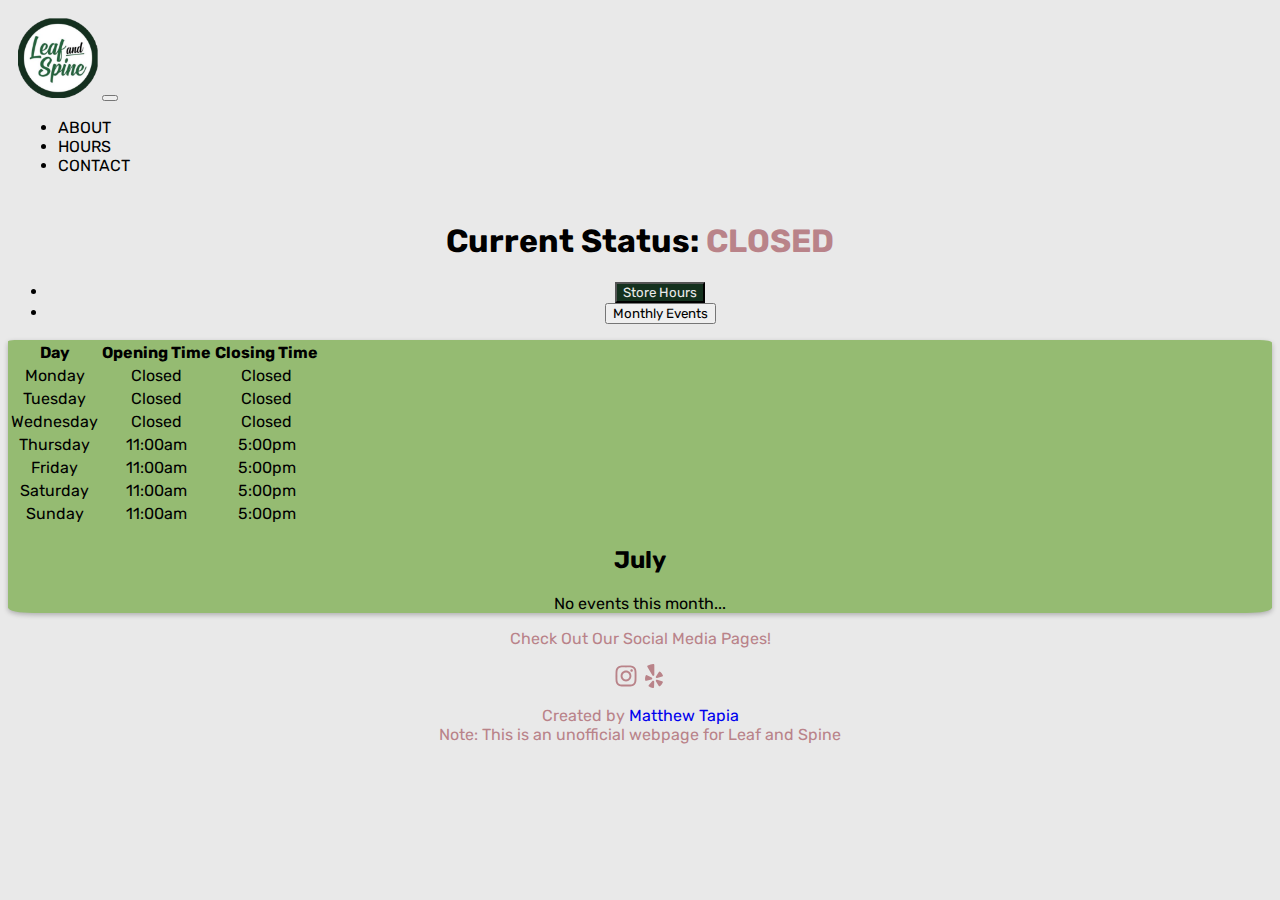
<file: hours.html>
<!DOCTYPE html>
<html>
  <head>
    <title>Leaf and Spine - Hours</title>
    <meta name="viewport" content="width=device-width, initial-scale=1">

    <link href="https://cdn.jsdelivr.net/npm/bootstrap@5.3.0-alpha3/dist/css/bootstrap.min.css" rel="stylesheet" integrity="sha384-KK94CHFLLe+nY2dmCWGMq91rCGa5gtU4mk92HdvYe+M/SXH301p5ILy+dN9+nJOZ" crossorigin="anonymous">

    <link rel="stylesheet" href="styles.css">

    <link rel="preconnect" href="https://fonts.googleapis.com">
    <link rel="preconnect" href="https://fonts.gstatic.com" crossorigin>
    <link href="https://fonts.googleapis.com/css2?family=Rubik:wght@400;500;600&display=swap" rel="stylesheet">

    <script src="https://code.jquery.com/jquery-3.6.0.min.js"></script>
    <script src="https://cdn.jsdelivr.net/npm/bootstrap@5.3.0-alpha3/dist/js/bootstrap.bundle.min.js" integrity="sha384-ENjdO4Dr2bkBIFxQpeoTz1HIcje39Wm4jDKdf19U8gI4ddQ3GYNS7NTKfAdVQSZe" crossorigin="anonymous"></script>  
    
  </head>
  <body>

    <!-- HEADER -->
    <header class="home-header">
      <nav class="navbar navbar-expand-lg navbar-light bg-light navbar-green">
        <div class="container-fluid">
          <a class="navbar-brand" href="index.html">
            <img src="Assets/LAS_Logo.png" alt="Logo" class="navbar-logo">
          </a>
          <button class="navbar-toggler" type="button" data-bs-toggle="collapse" data-bs-target="#navbarNav" aria-controls="navbarNav" aria-expanded="false" aria-label="Toggle navigation">
            <span class="navbar-toggler-icon"></span>
          </button>
          <div class="collapse navbar-collapse" id="navbarNav">
            <ul class="navbar-nav ms-auto"> 
              <li class="nav-item">
                <a class="nav-link" href="about.html">ABOUT</a>
              </li>
              <li class="nav-item">
                <a class="nav-link" href="hours.html">HOURS</a>
              </li>
              <li class="nav-item">
                <a class="nav-link" href="contact.html">CONTACT</a>
              </li>
            </ul>
          </div>   
        </div>
      </nav>

      
      
    </header>

    <div class="center-div">
      <main>

        <!-- STATUS -->
        <section class="status-section pt-5">
            <h1>Current Status: <span id="store-status"></span></h1>

            <script>
                // Get the current time
                const now = new Date();
                const currentDay = now.getDay();
                const currentHour = now.getHours();
    
                // Select the h1 element
                const storeStatus = document.querySelector('#store-status');
    
                // Set the message based on the current time
                if (currentHour >= 11 && currentHour < 17 && (currentDay === 0 || currentDay >= 4)) {
                  storeStatus.textContent = "OPEN";
                  storeStatus.classList.add('status-open');
                } else {
                  storeStatus.textContent = "CLOSED";
                  storeStatus.classList.add('status-closed');
                }
            </script>
        </section>

        <!-- TABS -->
        <section class="tabs-section py-5">
            <div class="container">
                <ul class="nav nav-tabs" role="tablist">
                    <li class="nav-item" role="presentation">
                      <button class="nav-link active" id="store-hours-tab" data-bs-toggle="pill" data-bs-target="#store-hours" type="button" role="tab" aria-controls="store-hours" aria-selected="true">Store Hours</button>
                    </li>
                    <li class="nav-item" role="presentation">
                      <button class="nav-link" id="monthly-events-tab" data-bs-toggle="pill" data-bs-target="#monthly-events" type="button" role="tab" aria-controls="monthly-events" aria-selected="false">Monthly Events</button>
                    </li>
                </ul>
                
                <div class="tab-content hours-tab-content">
                  <div class="tab-pane fade show active pt-1" id="store-hours">
                    <table class="table hours-table">
                      <thead>
                        <tr>
                          <th>Day</th>
                          <th>Opening Time</th>
                          <th>Closing Time</th>
                        </tr>
                      </thead>
                      <tbody>
                        <tr>
                          <td>Monday</td>
                          <td>Closed</td>
                          <td>Closed</td>
                        </tr>
                        <tr>
                          <td>Tuesday</td>
                          <td>Closed</td>
                          <td>Closed</td>
                        </tr>
                        <tr>
                          <td>Wednesday</td>
                          <td>Closed</td>
                          <td>Closed</td>
                        </tr>
                        <tr>
                          <td>Thursday</td>
                          <td>11:00am</td>
                          <td>5:00pm</td>
                        </tr>
                        <tr>
                          <td>Friday</td>
                          <td>11:00am</td>
                          <td>5:00pm</td>
                        </tr>
                        <tr>
                          <td>Saturday</td>
                          <td>11:00am</td>
                          <td>5:00pm</td>
                        </tr>
                        <tr>
                          <td>Sunday</td>
                          <td>11:00am</td>
                          <td>5:00pm</td>
                        </tr>
                      </tbody>
                    </table>
                  </div>

                  <script>
                    $(function() {
                        $('ul.nav-tabs a').click(function() {
                            var tab_id = $(this).attr('href');
                            $('ul.nav-tabs a').removeClass('active');
                            $('.tab-pane').removeClass('show active');
                            $(this).addClass('active');
                            $(tab_id).addClass('show active');
                        })
                    })
                  </script>

                  
                  <div class="tab-pane fade py-3" id="monthly-events">
                    <h2 id="month-title"></h2>
                    <p>No events this month...</p>
                  </div>

                  <script>
                    const monthsList = ["January","February","March","April","May","June","July","August","September","October","November","December"];
                    const currentMonth = now.getMonth();

                    const monthTitle = document.querySelector('#month-title');
        
                    monthTitle.textContent = monthsList[currentMonth];
                </script>
                </div>
              </div>
    
             
        </section>
      </main>

      <!-- FOOTER -->
      <footer class="py-3">

        <div class="container">
          <p>Check Out Our Social Media Pages!</p>
          <div class="icons">
            <a href="https://www.instagram.com/leafandspine/?hl=en" target="_blank">
              <svg xmlns="http://www.w3.org/2000/svg" viewBox="0 0 448 512" class="footer-icon"><path d="M224.1 141c-63.6 0-114.9 51.3-114.9 114.9s51.3 114.9 114.9 114.9S339 319.5 339 255.9 287.7 141 224.1 141zm0 189.6c-41.1 0-74.7-33.5-74.7-74.7s33.5-74.7 74.7-74.7 74.7 33.5 74.7 74.7-33.6 74.7-74.7 74.7zm146.4-194.3c0 14.9-12 26.8-26.8 26.8-14.9 0-26.8-12-26.8-26.8s12-26.8 26.8-26.8 26.8 12 26.8 26.8zm76.1 27.2c-1.7-35.9-9.9-67.7-36.2-93.9-26.2-26.2-58-34.4-93.9-36.2-37-2.1-147.9-2.1-184.9 0-35.8 1.7-67.6 9.9-93.9 36.1s-34.4 58-36.2 93.9c-2.1 37-2.1 147.9 0 184.9 1.7 35.9 9.9 67.7 36.2 93.9s58 34.4 93.9 36.2c37 2.1 147.9 2.1 184.9 0 35.9-1.7 67.7-9.9 93.9-36.2 26.2-26.2 34.4-58 36.2-93.9 2.1-37 2.1-147.8 0-184.8zM398.8 388c-7.8 19.6-22.9 34.7-42.6 42.6-29.5 11.7-99.5 9-132.1 9s-102.7 2.6-132.1-9c-19.6-7.8-34.7-22.9-42.6-42.6-11.7-29.5-9-99.5-9-132.1s-2.6-102.7 9-132.1c7.8-19.6 22.9-34.7 42.6-42.6 29.5-11.7 99.5-9 132.1-9s102.7-2.6 132.1 9c19.6 7.8 34.7 22.9 42.6 42.6 11.7 29.5 9 99.5 9 132.1s2.7 102.7-9 132.1z"/></svg>
            </a>
            <a href="https://www.yelp.com/biz/leaf-and-spine-los-angeles" target="_blank">
              <svg xmlns="http://www.w3.org/2000/svg" viewBox="0 0 384 512" class="footer-icon"><path d="M42.9 240.32l99.62 48.61c19.2 9.4 16.2 37.51-4.5 42.71L30.5 358.45a22.79 22.79 0 0 1-28.21-19.6 197.16 197.16 0 0 1 9-85.32 22.8 22.8 0 0 1 31.61-13.21zm44 239.25a199.45 199.45 0 0 0 79.42 32.11A22.78 22.78 0 0 0 192.94 490l3.9-110.82c.7-21.3-25.5-31.91-39.81-16.1l-74.21 82.4a22.82 22.82 0 0 0 4.09 34.09zm145.34-109.92l58.81 94a22.93 22.93 0 0 0 34 5.5 198.36 198.36 0 0 0 52.71-67.61A23 23 0 0 0 364.17 370l-105.42-34.26c-20.31-6.5-37.81 15.8-26.51 33.91zm148.33-132.23a197.44 197.44 0 0 0-50.41-69.31 22.85 22.85 0 0 0-34 4.4l-62 91.92c-11.9 17.7 4.7 40.61 25.2 34.71L366 268.63a23 23 0 0 0 14.61-31.21zM62.11 30.18a22.86 22.86 0 0 0-9.9 32l104.12 180.44c11.7 20.2 42.61 11.9 42.61-11.4V22.88a22.67 22.67 0 0 0-24.5-22.8 320.37 320.37 0 0 0-112.33 30.1z"/></svg>
            </a>
          </div>
          <p>Created by <a href="https://github.com/Matthew-Tapia" target="_blank">Matthew Tapia</a><br>Note: This is an unofficial webpage for Leaf and Spine</p>
        </div>
      </footer>
    </div>


    <script src="app.js"></script>
    </body>
</html>
</file>
<file: styles.css>
*{
    font-family: 'Rubik', sans-serif;
}

body{
    background-color: #E9E9E9;
}

/* NAVBAR */

.navbar{
    background-color: transparent !important;
    padding: 10px;
    transition: background-color 0.5s ease-in-out;
}

.navbar:hover .navbar-nav li.nav-item a.nav-link {
    color: #E9E9E9;
}

.navbar-logo {
    height: 5.0rem;
}

.navbar-green:hover{
    background-color:  #14311E !important;
}

.navbar-pink:hover{
    background-color:  #B98389 !important;
}


/* FOOTER */

footer{
    color: #B98389;
}

.footer-icon {
    width: 1.5em;
    height: 1.5em;
    vertical-align: -.125em;
    fill: #B98389;
}

/* WELCOME */

.welcome-section{
    height: 100vh;
	width: 100%;
    background-image: linear-gradient(to bottom, rgba(233, 233, 233, 1.0), rgba(20, 49, 30, 0.7)),
        url(Assets/LAS_Shop.jpeg);
    background-size: cover;
    background-position: center;
    background-repeat: no-repeat;
    overflow-y: auto;
}

.welcome-body{
    padding-top: 7%;
}

.welcome-card{
    background-color: #95BB728C;
    padding: 2.5%;
    max-height: 100%;
}

/* CHOICES */

.choice-section{
    background-color: #E9E9E9;
}

.choice-card{
    height: 100%;
    margin: 3%;
    background-color: #95BB72;
    transition: all 0.3s ease-in-out;
}

.choice-card:hover {
    background-repeat: no-repeat;
    background-size: cover;
    transform: scale(1.05);
    box-shadow: 0 0.5rem 1rem rgba(0, 0, 0, 0.3);
}

.deuter:hover {
    background-image: linear-gradient(rgba(149, 187, 114, 0.5), rgba(149, 187, 114, 0.5)),
        url('Assets/LAS_Deuterocohnia_Brevifolia.jpeg');

    color: transparent;
}

.ferraria:hover{
    background-image: linear-gradient(rgba(149, 187, 114, 0.5), rgba(149, 187, 114, 0.5)),
        url('Assets/LAS_Ferraria_Crispa.jpeg');
    color: transparent;
}

.geom:hover{
    background-image: linear-gradient(rgba(149, 187, 114, 0.5), rgba(149, 187, 114, 0.5)),
        url('Assets/LAS_Myrtillocactus_Geometrizans.jpeg');
    color: transparent;
}

/* PHOTO GALLERY */

.gallery-section{
    margin-top: 6%;
}

.gallery-desc-container {
    display: flex;
    align-items: center;
}

.carousel{
    width: 60%;
    height: 60%;
}

.carousel-img{
    border-radius: 3%;
    object-fit: cover;
    max-height: 100%;
    border: 1px solid #14311E;
}

.desc-col{
    padding-top: 12%;
    padding-bottom: 5%;
}

.desc-card{
    background-color: #95BB72;
    box-shadow: 0 2px 10px rgba(0, 0, 0, 0.5);
}

.carousel-control-prev,
.carousel-control-next {
  padding-top: 50%;
}

.carousel-control-prev-icon,
.carousel-control-next-icon {
    filter: invert(1);
}

/* REVIEWS */

.review-footer {
    display: flex;
    align-items: flex-end;
    background-color: #25633A;
    color: #E9E9E9;
}

.review-card{
    background-color: #95BB72;
    box-shadow: 0 2px 10px rgba(0, 0, 0, 0.5);
}

.avatar {
    float: left;
    height: 5%;
    width: 10%;
    margin-left: 12.5%;
    border-radius: 50%;
}

.reviewer-name {
    margin-left: 17.5%;
}

.review-icon {
    width: 1.5em;
    height: 1.5em;
    vertical-align: -.125em;
    fill: #25633A;
}

/* ABOUT OWNER*/

.about-title-section{
    height: 100vh;
	width: 100%;
    background-image: linear-gradient(to bottom, rgba(233, 233, 233, 1.0), rgba(185, 131, 137, 0.4), rgba(185, 131, 137, 0.5), rgba(185, 131, 137, 0.6), rgba(185, 131, 137, 0.7)),
        url(Assets/LAS_Owners.jpeg);
    background-size: cover;
    background-position: center;
    background-repeat: no-repeat;
    overflow-y: auto;
}

.about-body{
    padding-top: 7%;
}

.about-card{
    background-color: #DDAAB08C;
    padding: 2.5%;
}

/* ABOUT MISSION */

.mission-text-col{
    padding-top: 10%;
}

.mission-img {
    box-shadow: 0 2px 10px rgba(0, 0, 0, 0.5);
    border-radius: 5%;
}

/* ABOUT LOCATION */

.map-embed{
    box-shadow: 0 2px 10px rgba(0, 0, 0, 0.5);
    border-radius: 5%;
}

.location-text-col{
    padding-top: 7%;
}

.location-image-col iframe{
    width: 100%;
}

/* CONTACT CARD */

.contact-card{
    box-shadow: 0 2px 10px rgba(0, 0, 0, 0.5);
}

.contact-card-body{
    padding: 0;
}

/* CONTACT FORM */

.contact-form-group input {
    margin-bottom: 2%;
}

.contact-form-group label {
    margin-top: 0.5%;
    margin-bottom: 0.5%;
}

.contact-form {
    padding: 1%;
}

.contact-form-btn{
    margin-top: 2%;
}


/* CONTACT INFO */

.contact-info {
    margin: 0;
    padding: 3%;
    background-color: #B98389;
    border-radius: 1%;
    box-shadow: 0 2px 5px rgba(0, 0, 0, 0.25);
}

/* STORE STATUS */

.status-closed{
    color: #B98389;
}

.status-open{
    color: #25633A;
}

/* HOURS */

.nav-link { 
    color: black; 
}

.nav-link:hover {
    color: #25633A;
}

.nav-tabs .nav-link.active{
    background-color: #14311E;
    color: #E9E9E9; 
}

.hours-tab-content{
    background-color: #95BB72;
    border-top-left-radius: 0.5%;
    border-top-right-radius: 1%;
    border-bottom-right-radius: 2%;
    border-bottom-left-radius: 2%;
    box-shadow: 0 2px 5px rgba(0, 0, 0, 0.25);
}

.hours-table{
    border: 0;
    border-radius: 5%;
}

.hours-table > tbody > tr:last-child > td,
.hours-table > tbody > tr:last-child > th {
  border-bottom: none;
}

/* MISC */

a{
    text-decoration: none; /* removes underline */
}

.center-div {
    text-align: center;
}

.vertical-center {
    position: absolute;
    top: 50%;
    -ms-transform: translateY(-50%);
    transform: translateY(-50%);
}
  
.flex-box{
    display: flex;
    align-items: center;
    justify-content: center;
}
</file>
